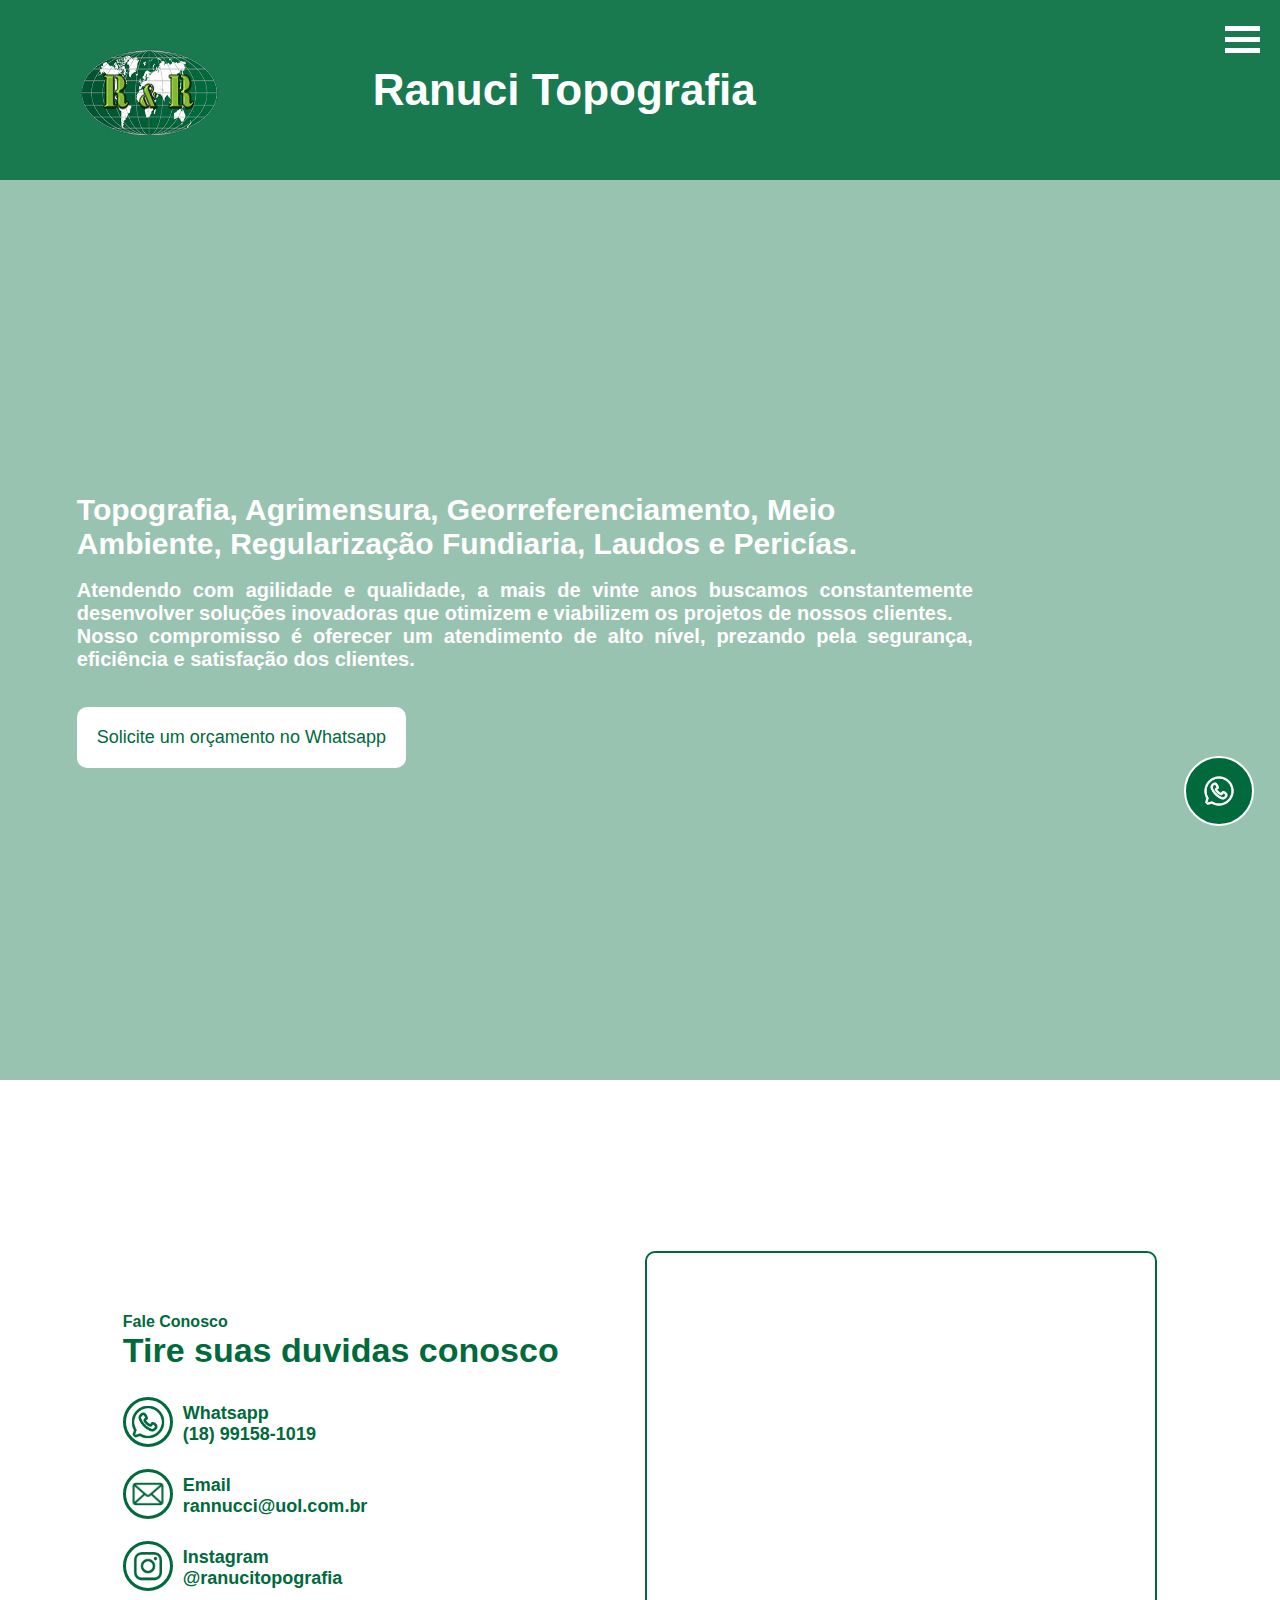
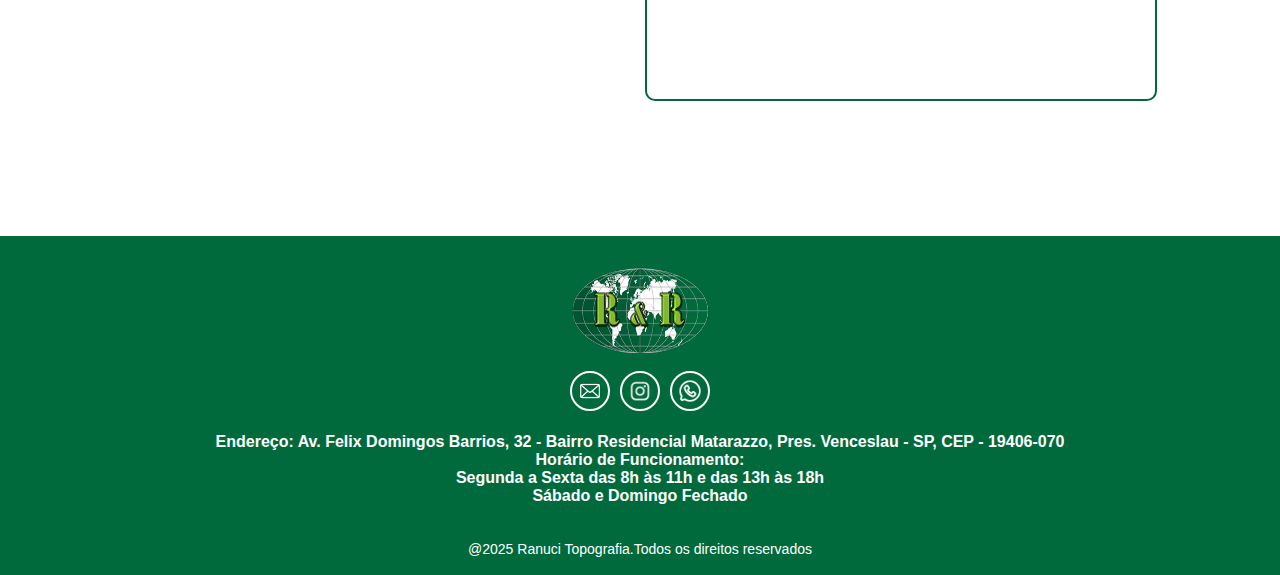
<file: RanuciTopografia2.0-main/index.html>
<!DOCTYPE html>

<html lang="pt-br">

    <head>
        <meta charset="UTF-8">
        <meta name="viewport" content="width=device-width, initial-scale=1.0">
        <meta name="description" content="Index - RanuciTopografia">

        <link rel="shortcut icon" type="img" href="img/Logo-1.ico">
        <link rel="stylesheet" href="./CSS/header.css">
        <link rel="stylesheet" href="./CSS/style.css">
        <link rel="stylesheet" href="./CSS/footer.css">
        <link rel="stylesheet" href="./CSS/media.css">

        <title>Ranuci Topografia</title>
    </head>

    <body>

        

        <header class="header-principal">
                
            <img src="img/Logo.png" alt="logo"><h1>Ranuci Topografia</h1>

            <div class="hamburguer" onclick="toggleMenu()">
                <div class="bar"></div>
                <div class="bar"></div>
                <div class="bar"></div>
            </div>

            <nav id="menu" class="menu-opcoes">
                <ul>
                    <li><a href="index.html">Home</a></li>
                    <li><hr></li>
                    <li><a href="HTML/equipe.html">Equipe</a></li>
                    <li><hr></li>
                    <li><a href="HTML/servicos.html">Serviços</a></li>
                    <li><hr></li>
                    <li><a href="#fourth-article">Contato</a></li>
                </ul>
            </nav>

            <nav>
                <ul>
                    <li><a href="index.html">Home</a></li>
                    <li><a href="HTML/equipe.html">Equipe</a></li>
                    <li><a href="HTML/servicos.html">Serviços</a></li>
                    <li><a href="#fourth-article">Contato</a></li>
                </ul>
            </nav>

        </header>
        <div class="foto-fundo">
        <main>

            <article id="first-article">
                <h1>Topografia, Agrimensura, Georreferenciamento, Meio Ambiente, Regularização Fundiaria, Laudos e Pericías.</h1>
                <h2>Atendendo com agilidade e qualidade, a mais de vinte anos buscamos constantemente desenvolver soluções inovadoras que otimizem e viabilizem os projetos de nossos clientes. <br>
                    Nosso compromisso é oferecer um atendimento de alto nível, prezando pela segurança, eficiência e satisfação dos clientes.
                </h2>
                <a href="https://api.whatsapp.com/send?phone=5518991581019">Solicite um orçamento no Whatsapp</a>
            </article>
        </div>
            
            <article id="fourth-article">
                <h3 class="fourth-article-celular">Fale Conosco</h3>
                <h1 class="fourth-article-celular">Tire suas duvidas conosco</h1>

                <span>
                    <div>
                        <h3 class="fourth-article-tablet">Fale Conosco</h3>
                        <h1 class="fourth-article-tablet">Tire suas duvidas conosco</h1>

                        <div>
                            <a href="https://api.whatsapp.com/send?phone=5518991581019"><img src="img/Whatsapp.png" alt="Whatsapp"></a>
                            <div>
                                <a href="https://api.whatsapp.com/send?phone=5518991581019"></a><h4>Whatsapp</h4>
                                <a href="https://api.whatsapp.com/send?phone=5518991581019"></a><h4>(18) 99158-1019</h4>
                            </div>
                        </div>

                        <div>
                            <a href="mailto:rannucci@uol.com.br?subject=RANUCI+TOPOGRAFIA&body=Entre+em+contato+conosco+e+tire+suas+d%C3%BAvidas!"><img src="img/Email.png" alt="Email"></a>
                            <div>
                                <h4>Email</h4>
                                <h4>rannucci@uol.com.br</h4>
                            </div>
                        </div>

                        <div>
                            <a href="https://www.instagram.com/ranucitopografia/"><img src="img/Insta.png" alt="Instagram"></a>
                            <div>
                                <h4>Instagram</h4>
                                <h4>@ranucitopografia</h4>
                            </div>
                        </div>

                    </div>

                    <span>
                        <iframe src="https://www.google.com/maps/embed?pb=!1m18!1m12!1m3!1d3702.666987543942!2d-51.83248510000001!3d-21.870377200000004!2m3!1f0!2f0!3f0!3m2!1i1024!2i768!4f13.1!3m3!1m2!1s0x9491657702cd1dc9%3A0xf74c32ae430de568!2sRanuci%20Topografia!5e0!3m2!1spt-BR!2sbr!4v1739035415179!5m2!1spt-BR!2sbr"; allowfullscreen="" loading="lazy" referrerpolicy="no-referrer-when-downgrade" alt="mapa-endereco" title="mapa-endereco"></iframe>
                    </span>

                </span>
            </article>
            
        </main>

        <footer class="footer-principal">
            <div>
                <img src="img/Logo.png" alt="">

                <div>
                    <a href="mailto:rannucci@uol.com.br?subject=RANUCI+TOPOGRAFIA&body=Entre+em+contato+conosco+e+tire+suas+d%C3%BAvidas!"><img src="./img/EmailBranco.png" alt="EmailLogo"></a>
                    <a href="https://www.instagram.com/ranucitopografia/"><img src="img/InstaBranco.png" alt="InstaLogo"></a>
                    <a href="https://api.whatsapp.com/send?phone=5518991581019"><img src="img/WhatsappBranco.png" alt="WhatsLogo"></a>
                </div>

                <h1>
                    Endereço: Av. Felix Domingos Barrios, 32 - Bairro Residencial Matarazzo, Pres. Venceslau - SP, CEP - 19406-070
                    <br>
                    Horário de Funcionamento: <br>
                Segunda a Sexta das 8h às 11h e das 13h às 18h <br>
                Sábado e Domingo Fechado
            </h1>
            </div>
            
            <p>@2025 Ranuci Topografia.Todos os direitos reservados</p>
        </footer>

        <a href="https://api.whatsapp.com/send?phone=5518991581019" id="whastapp"><img src="img/WhatsappBranco.png" alt="whatsapp-logo"></a>
        <script src="JAVASCRIPT/script.js"></script>

    </body>
</html>
</file>
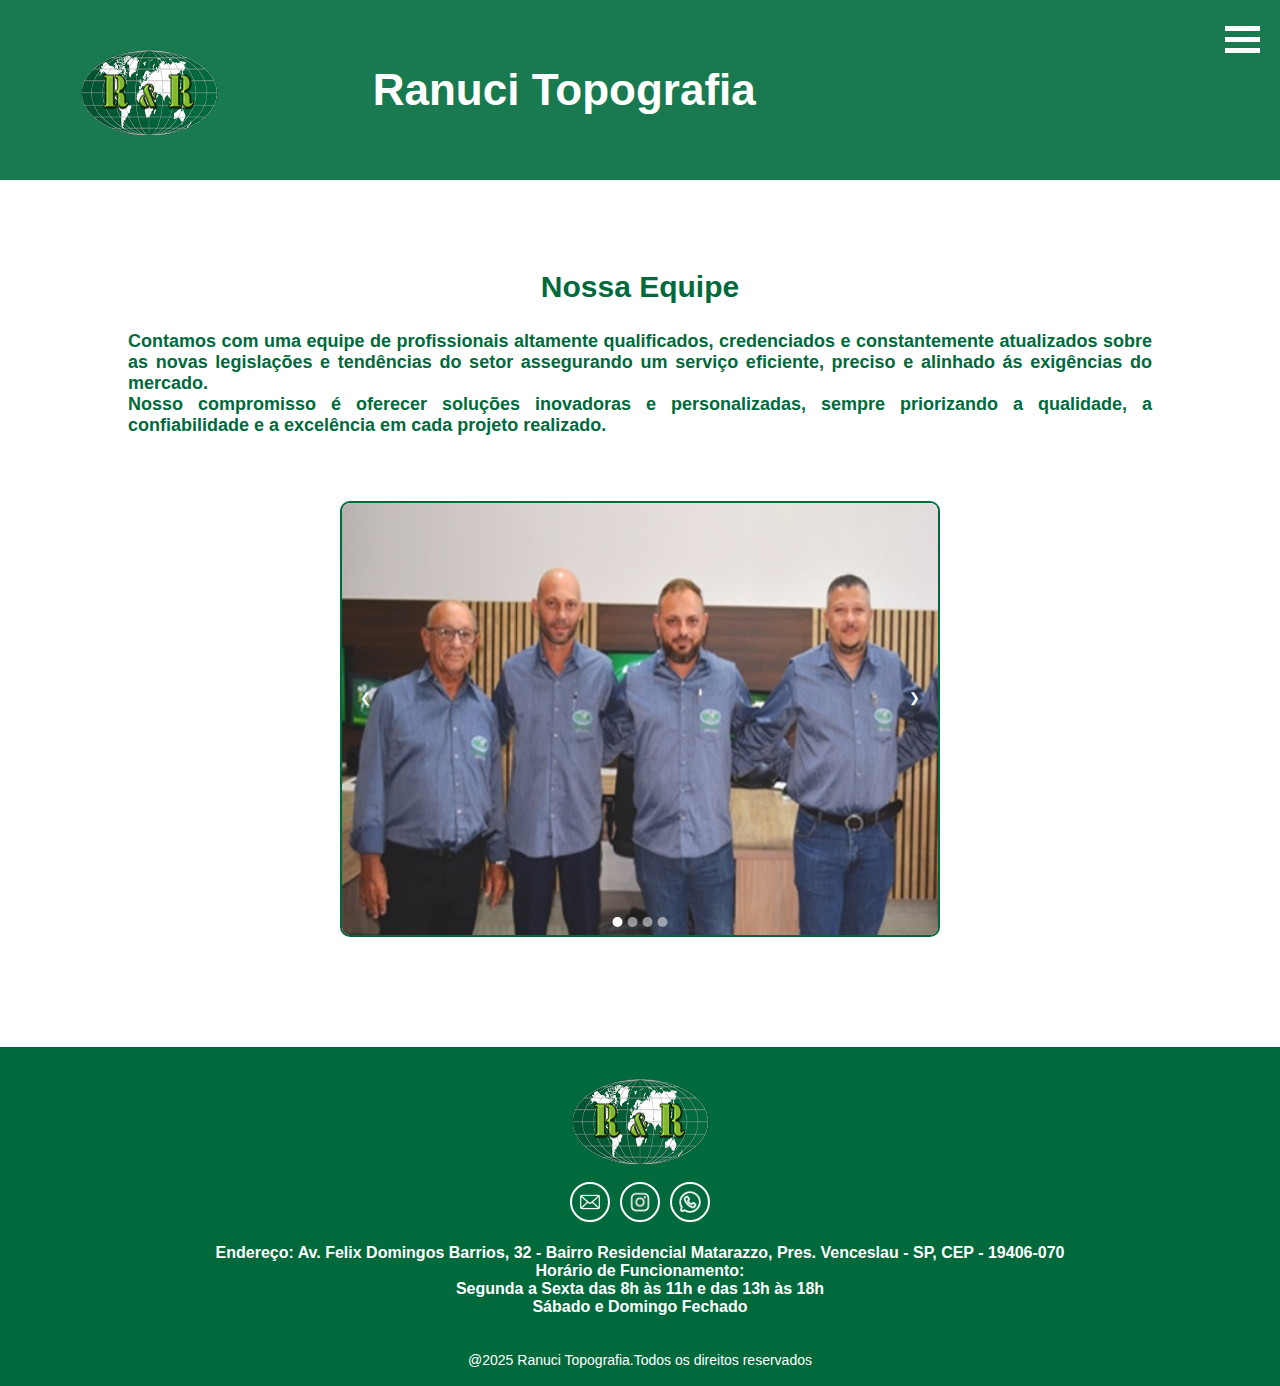
<file: HTML/equipe.html>
<!DOCTYPE html>

<html lang="pt-br">

<head>
    <meta charset="UTF-8">
    <meta name="viewport" content="width=device-width, initial-scale=1.0">
    <meta name="description" content="Index - RanuciTopografia">

    <link rel="shortcut icon" type="img" href="img/Logo-1.ico">
    <link rel="stylesheet" href="../CSS/header.css">
    <link rel="stylesheet" href="../CSS/style.css">
    <link rel="stylesheet" href="../CSS/footer.css">
    <link rel="stylesheet" href="../CSS/media.css">

    <title>Ranuci Topografia - Equipe</title>
</head>

<body>
    <header class="header-principal">
                
        <img src="../img/Logo.png" alt="logo"><h1>Ranuci Topografia</h1>

        <div class="hamburguer" onclick="toggleMenu()">
            <div class="bar"></div>
            <div class="bar"></div>
            <div class="bar"></div>
        </div>

        <nav id="menu" class="menu-opcoes">
            <ul>
                <li><a href="../index.html">Home</a></li>
                <li><hr></li>
                <li><a href="equipe.html">Equipe</a></li>
                <li><hr></li>
                <li><a href="servicos.html">Serviços</a></li>
                <li><hr></li>
                <li><a href="#contact">Contato</a></li>
            </ul>
        </nav>

        <nav>
            <ul>
                <li><a href="index.html">Home</a></li>
                <li><a href="equipe.html">Equipe</a></li>
                <li><a href="servicos.html">Serviços</a></li>
                <li><a href="#contact">Contato</a></li>
            </ul>
        </nav>

    </header>

    <main>
        <article id="third-article" style="background-color: white; color: #006A3C;">
            <h1 style="color: #006A3C;">Nossa Equipe</h1>
            <h2>
                Contamos com uma equipe de profissionais altamente qualificados, credenciados e constantemente atualizados sobre as novas legislações e tendências do setor assegurando um serviço eficiente, preciso e alinhado ás exigências do mercado. <br>
                Nosso compromisso é oferecer soluções inovadoras e personalizadas, sempre priorizando a qualidade, a confiabilidade e a excelência em cada projeto realizado.
            </h2>
                <div>
                    <article id="carousel-index">
                        <div class="carousel" id="carousel-index">
                            <div class="carousel-images">
                                <img style="border: 2px solid #006A3C;" src="../img/Equipe.png" class="carousel-image" alt="Serviço 2">
                                <img style="border: 2px solid #006A3C;" src="../img/equipe1.jpeg" class="carousel-image" alt="Serviço 3">
                                <img style="border: 2px solid #006A3C;" src="../img/equipe2.jpeg" class="carousel-image" alt="Serviço 4">
                                <img style="border: 2px solid #006A3C;" src="../img/equipe3.jpeg" class="carousel-image" alt="Serviço 5">
                            </div>
                            <button class="carousel-button prev" onclick="prevSlide('carousel-index')">&#10094;</button>
                            <button class="carousel-button next" onclick="nextSlide('carousel-index')">&#10095;</button>
                            <div class="carousel-indicators">
                                <span class="indicator" onclick="showSlide(0, 'carousel-index')"></span>
                                <span class="indicator" onclick="showSlide(1, 'carousel-index')"></span>
                                <span class="indicator" onclick="showSlide(2, 'carousel-index')"></span>
                                <span class="indicator" onclick="showSlide(3, 'carousel-index')"></span>
                            </div>
                        </div>
                    </article>
                </div>
            </article>
        </main>

        <footer class="footer-principal">
            <div>
                <img src="../img/Logo.png" alt="">

                <div>
                    <a href="mailto:rannucci@uol.com.br?subject=RANUCI+TOPOGRAFIA&body=Entre+em+contato+conosco+e+tire+suas+d%C3%BAvidas!"><img src="../img/EmailBranco.png" alt="EmailLogo"></a>
                    <a href="https://www.instagram.com/ranucitopografia/"><img src="../img/InstaBranco.png" alt="InstaLogo"></a>
                    <a href="https://api.whatsapp.com/send?phone=5518991581019"><img src="../img/WhatsappBranco.png" alt="WhatsLogo"></a>
                </div>

                <h1>
                    Endereço: Av. Felix Domingos Barrios, 32 - Bairro Residencial Matarazzo, Pres. Venceslau - SP, CEP - 19406-070
                    <br>
                    Horário de Funcionamento: <br>
                Segunda a Sexta das 8h às 11h e das 13h às 18h <br>
                Sábado e Domingo Fechado
            </h1>
            </div>
            
            <p>@2025 Ranuci Topografia.Todos os direitos reservados</p>
        </footer>
    <script src="../JAVASCRIPT/script.js"></script>
</body>

</html>
</file>
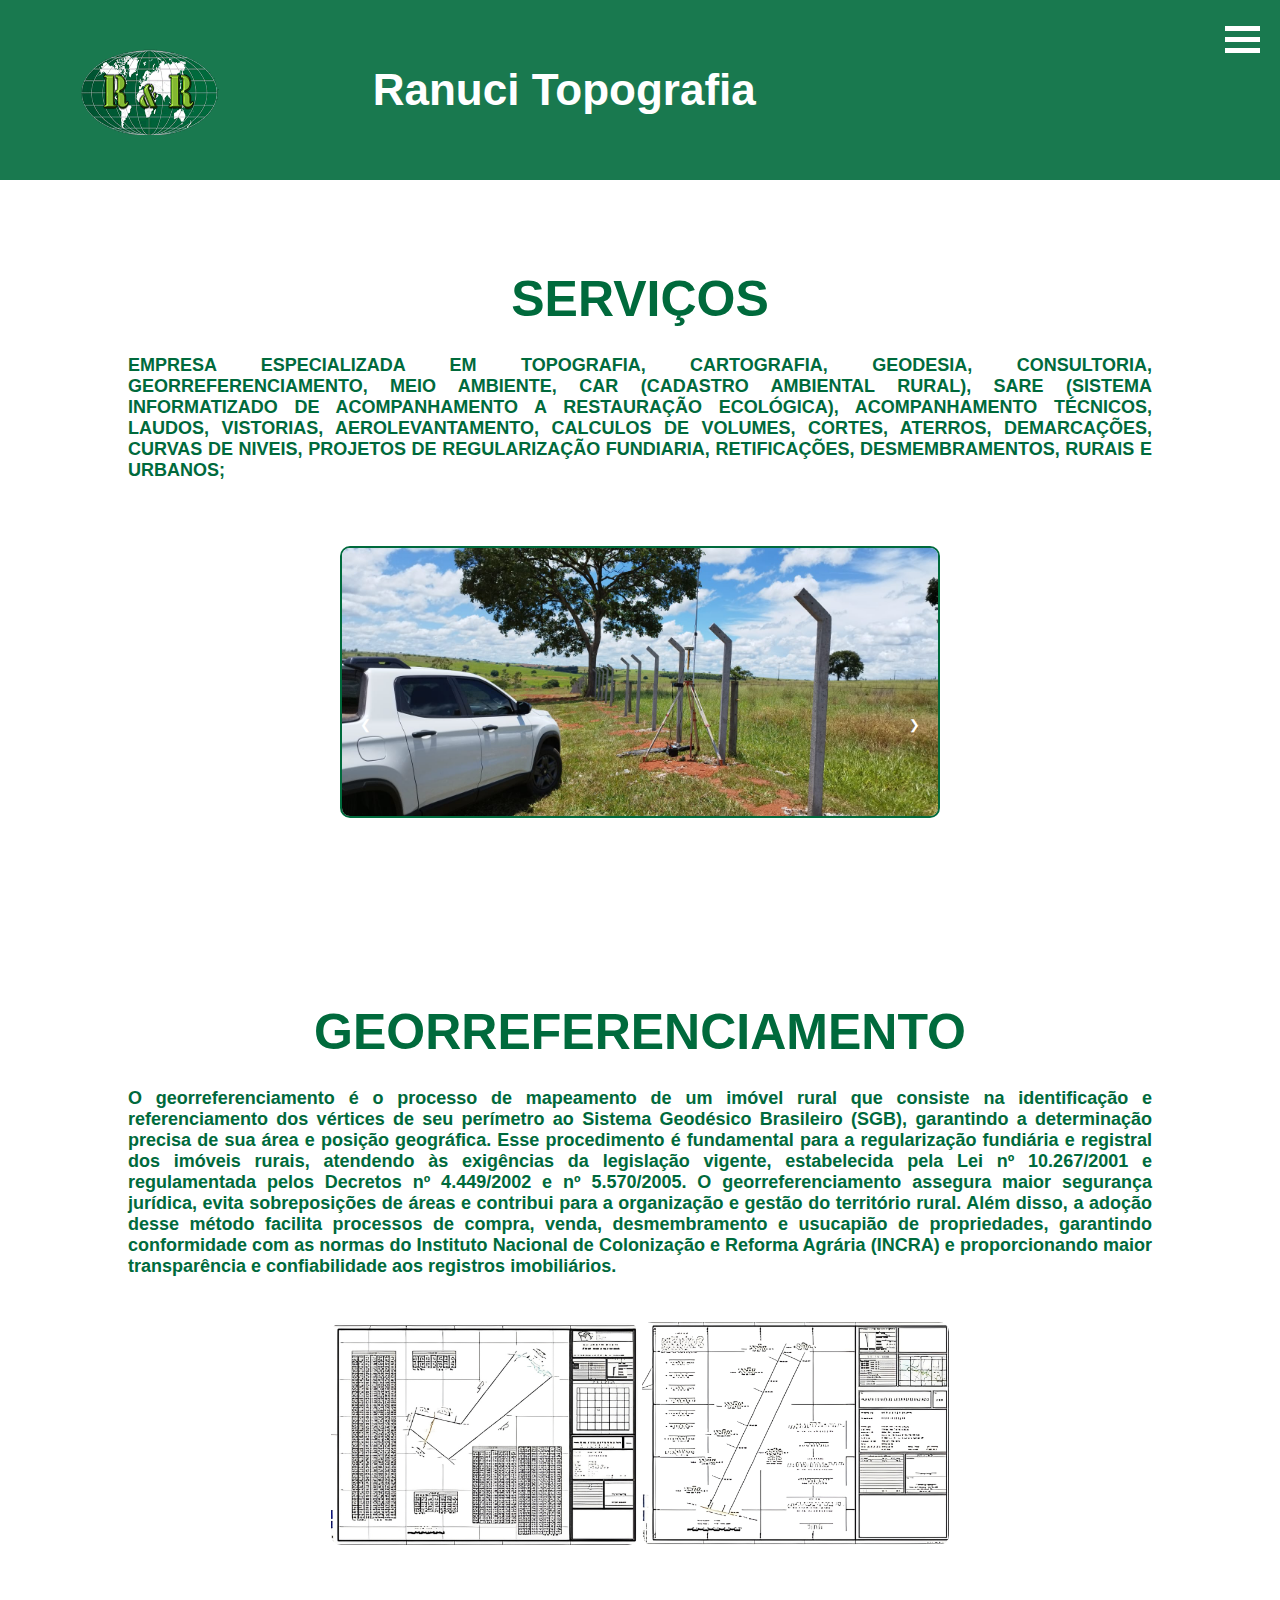
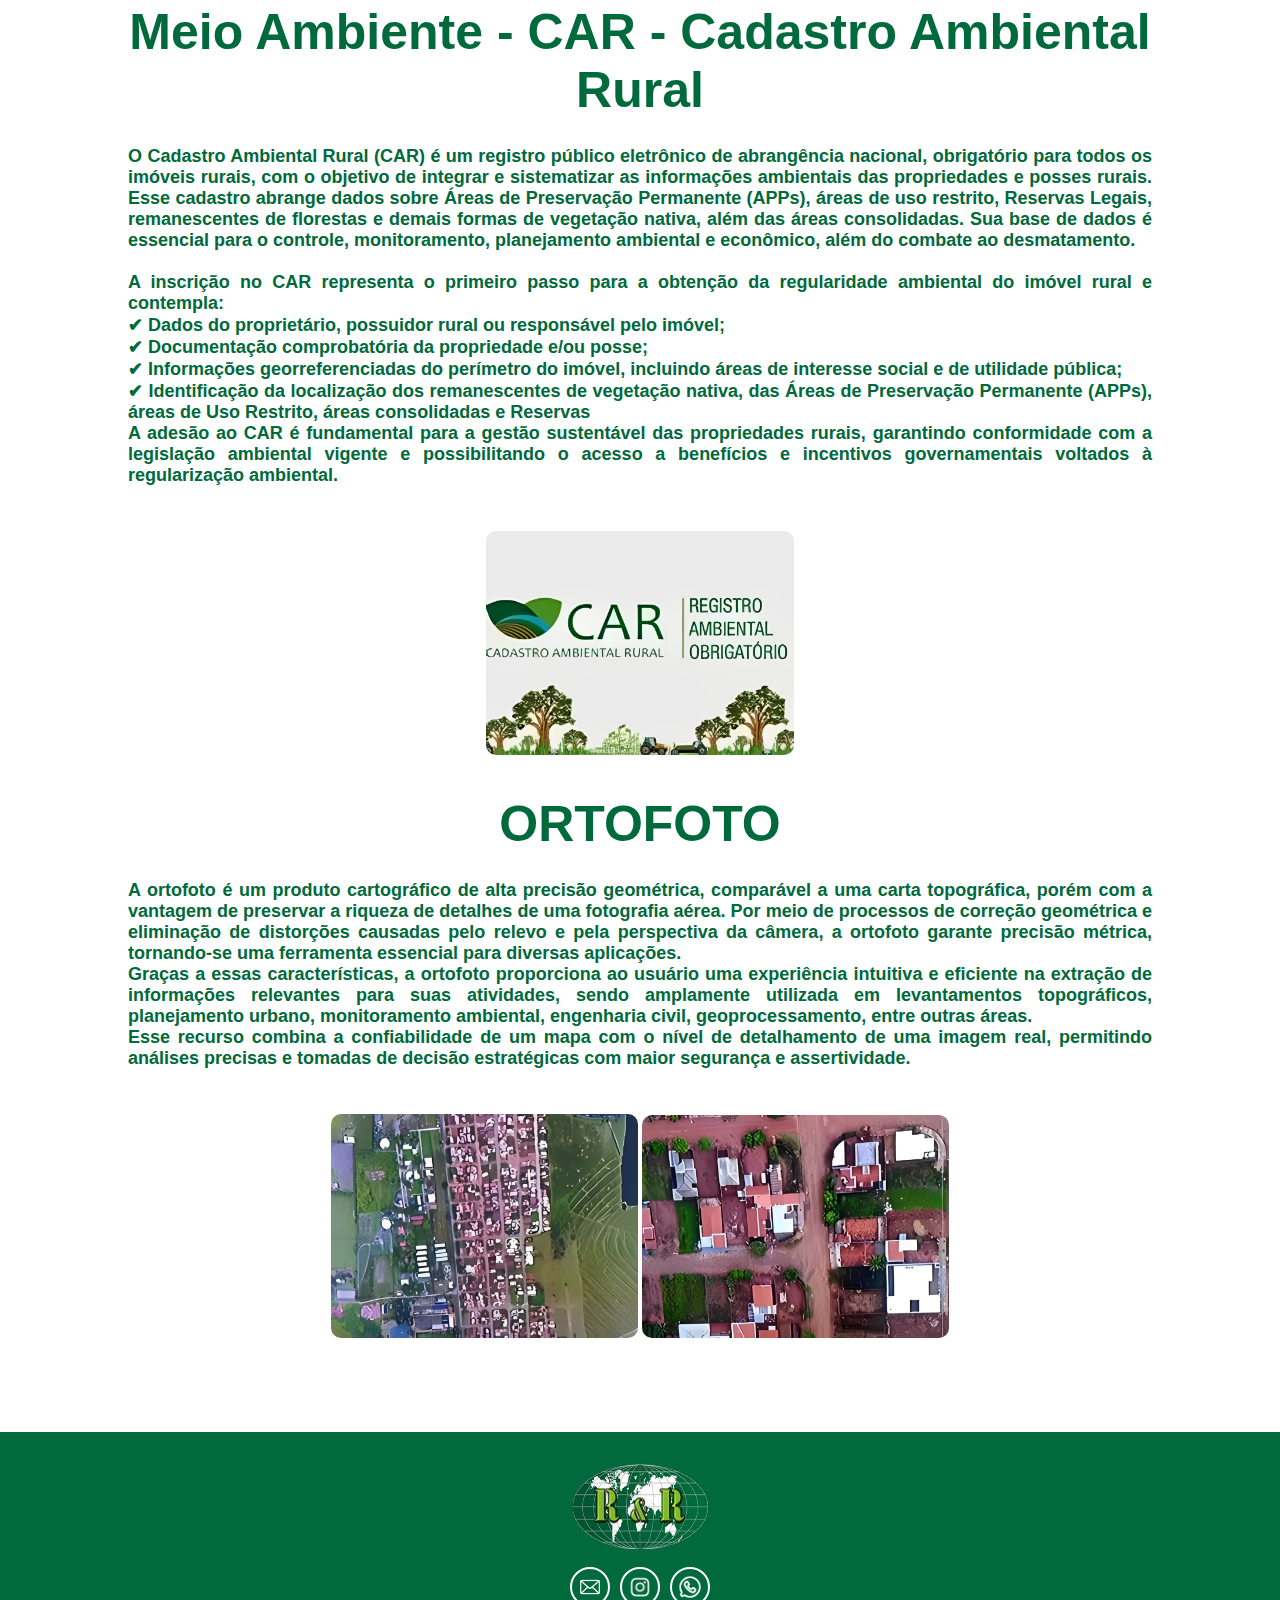
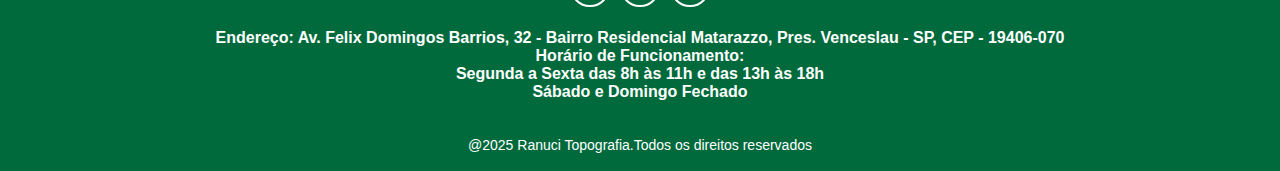
<file: HTML/servicos.html>
<!DOCTYPE html>
<html lang="pt-br">
<head>
    <meta charset="UTF-8">
    <meta name="viewport" content="width=device-width, initial-scale=1.0">
    <meta name="description" content="Index - RanuciTopografia">
    <link rel="shortcut icon" type="img" href="img/Logo-1.ico">
    <link rel="stylesheet" href="../CSS/header.css">
    <link rel="stylesheet" href="../CSS/style.css">
    <link rel="stylesheet" href="../CSS/footer.css">
    <link rel="stylesheet" href="../CSS/media.css">    
    <title>Ranuci Topografia</title>
</head>
<body>
    <header class="header-principal">
                
        <img src="../img/Logo.png" alt="logo"><h1>Ranuci Topografia</h1>

        <div class="hamburguer" onclick="toggleMenu()">
            <div class="bar"></div>
            <div class="bar"></div>
            <div class="bar"></div>
        </div>

        <nav id="menu" class="menu-opcoes">
            <ul>
                <li><a href="./HTML/index.html">Home</a></li>
                <li><hr></li>
                <li><a href="equipe.html">Equipe</a></li>
                <li><hr></li>
                <li><a href="servicos.html">Serviços</a></li>
                <li><hr></li>
                <li><a href="#contact">Contato</a></li>
            </ul>
        </nav>

        <nav>
            <ul>
                <li><a href="./HTML/index.html">Home</a></li>
                <li><a href="equipe.html">Equipe</a></li>
                <li><a href="servicos.html">Serviços</a></li>
                <li><a href="#contact">Contato</a></li>
            </ul>
        </nav>

    </header>
    <main>
        <article id="third-article" style="background-color: white; color: #006A3C;">
            <div class="about-us-content">
                <div class="about-us-image">
                    <h1 style="color: #006A3C; overflow-x: hidden;font-size: 50px">SERVIÇOS</h1>
                        <h2>EMPRESA ESPECIALIZADA EM TOPOGRAFIA, CARTOGRAFIA, GEODESIA, CONSULTORIA, GEORREFERENCIAMENTO, MEIO AMBIENTE, CAR (CADASTRO AMBIENTAL RURAL), SARE (SISTEMA INFORMATIZADO DE ACOMPANHAMENTO A RESTAURAÇÃO ECOLÓGICA), ACOMPANHAMENTO TÉCNICOS, LAUDOS, VISTORIAS, AEROLEVANTAMENTO, CALCULOS DE VOLUMES, CORTES, ATERROS, DEMARCAÇÕES, CURVAS DE NIVEIS, PROJETOS DE REGULARIZAÇÃO FUNDIARIA, RETIFICAÇÕES, DESMEMBRAMENTOS, RURAIS E URBANOS;
                            <div>
                                <article id="carousel-index">
                                    <div class="carousel" id="carousel-index">
                                        <div class="carousel-images">
                                            <img style="border: 2px solid #006A3C;" src="../img/serviço1.jpeg" class="carousel-image" alt="Serviço 1">
                                            <img style="border: 2px solid #006A3C;" src="../img/serviço2.jpeg" class="carousel-image" alt="Serviço 2">
                                            <img style="border: 2px solid #006A3C;" src="../img/serviço3.jpeg" class="carousel-image" alt="Serviço 3">
                                            <img style="border: 2px solid #006A3C;" src="../img/serviço4.jpeg" class="carousel-image" alt="Serviço 4">
                                            <img style="border: 2px solid #006A3C;" src="../img/serviço5.jpeg" class="carousel-image" alt="Serviço 5">
                                            <img style="border: 2px solid #006A3C;" src="../img/Servicos.png" class="carousel-image" alt="Serviço 6">
                                            <img style="border: 2px solid #006A3C;" src="../img/serviço6.jpg" class="carousel-image" alt="Serviço 7">
                                            <img style="border: 2px solid #006A3C;" src="../img/serviço7.jpg" class="carousel-image" alt="Serviço 8">
                                            <img style="border: 2px solid #006A3C;" src="../img/serviço8.jpg" class="carousel-image" alt="Serviço 9">
                                            <img style="border: 2px solid #006A3C;" src="../img/serviço9.jpg" class="carousel-image" alt="Serviço 10">
                                            <img style="border: 2px solid #006A3C;" src="../img/serviço10.jpg" class="carousel-image" alt="Serviço 11">
                                            <img style="border: 2px solid #006A3C;" src="../img/serviço11.jpg" class="carousel-image" alt="Serviço 12">
                                            <img style="border: 2px solid #006A3C;" src="../img/serviço12.jpg" class="carousel-image" alt="Serviço 13">


                                        </div>
                                        <button class="carousel-button prev" onclick="prevSlide('carousel-index')">&#10094;</button>
                                        <button class="carousel-button next" onclick="nextSlide('carousel-index')">&#10095;</button>
                                        <div class="carousel-indicators">
                                            <span class="indicator" onclick="showSlide(0, 'carousel-index')"></span>
                                            <span class="indicator" onclick="showSlide(1, 'carousel-index')"></span>
                                            <span class="indicator" onclick="showSlide(2, 'carousel-index')"></span>
                                            <span class="indicator" onclick="showSlide(3, 'carousel-index')"></span>
                                            <span class="indicator" onclick="showSlide(4, 'carousel-index')"></span>
                                            <span class="indicator" onclick="showSlide(5, 'carousel-index')"></span>
                                            <span class="indicator" onclick="showSlide(6, 'carousel-index')"></span>
                                            <span class="indicator" onclick="showSlide(7, 'carousel-index')"></span>
                                            <span class="indicator" onclick="showSlide(8, 'carousel-index')"></span>
                                            <span class="indicator" onclick="showSlide(9, 'carousel-index')"></span>
                                            <span class="indicator" onclick="showSlide(10, 'carousel-index')"></span>
                                            <span class="indicator" onclick="showSlide(11, 'carousel-index')"></span>
                                            <span class="indicator" onclick="showSlide(12, 'carousel-index')"></span>
                                        </div>
                                    </div>
                                </article>
                            </div>
                        </h2><br><br>
                    <h1 style="color: #006A3C; overflow-x: hidden;font-size: 50px">GEORREFERENCIAMENTO</h1>
                      <h2>O georreferenciamento é o processo de mapeamento de um imóvel rural que consiste na identificação e referenciamento dos vértices de seu perímetro ao Sistema Geodésico Brasileiro (SGB), garantindo a determinação precisa de sua área e posição geográfica.
  
                          Esse procedimento é fundamental para a regularização fundiária e registral dos imóveis rurais, atendendo às exigências da legislação vigente, estabelecida pela Lei nº 10.267/2001 e regulamentada pelos Decretos nº 4.449/2002 e nº 5.570/2005. O georreferenciamento assegura maior segurança jurídica, evita sobreposições de áreas e contribui para a organização e gestão do território rural.
           
                          Além disso, a adoção desse método facilita processos de compra, venda, desmembramento e usucapião de propriedades, garantindo conformidade com as normas do Instituto Nacional de Colonização e Reforma Agrária (INCRA) e proporcionando maior transparência e confiabilidade aos registros imobiliários.</h2>
                      <div class="map-images">
                          <img style="width: 30%; border: 2px #006A3C;" src="../img/MAPA.jpg">
                          <img style="width: 30%; border: 2px #006A3C;" src="../img/MAPA2.jpg" alt=""><br><br><br>
                      </div>
                  </div>
                <div class="about-us-image">
                <br>    <h1 style="color: #006A3C; font-size: 50px;">Meio Ambiente - CAR - Cadastro Ambiental Rural</h1>
                    <h2>O Cadastro Ambiental Rural (CAR) é um registro público eletrônico de abrangência nacional, obrigatório para todos os imóveis rurais, com o objetivo de integrar e sistematizar as informações ambientais das propriedades e posses rurais. Esse cadastro abrange dados sobre Áreas de Preservação Permanente (APPs), áreas de uso restrito, Reservas Legais, remanescentes de florestas e demais formas de vegetação nativa, além das áreas consolidadas. Sua base de dados é essencial para o controle, monitoramento, planejamento ambiental e econômico, além do combate ao desmatamento. <br><br>

                        A inscrição no CAR representa o primeiro passo para a obtenção da regularidade ambiental do imóvel rural e contempla: <br>
                        
                        ✔ Dados do proprietário, possuidor rural ou responsável pelo imóvel; <br>
                        ✔ Documentação comprobatória da propriedade e/ou posse;<br>
                        ✔ Informações georreferenciadas do perímetro do imóvel, incluindo áreas de interesse social e de utilidade pública;<br>
                        ✔ Identificação da localização dos remanescentes de vegetação nativa, das Áreas de Preservação Permanente (APPs), áreas de Uso Restrito, áreas consolidadas e Reservas <Legais class="br"></Legais>
                        <br>
                        A adesão ao CAR é fundamental para a gestão sustentável das propriedades rurais, garantindo conformidade com a legislação ambiental vigente e possibilitando o acesso a benefícios e incentivos governamentais voltados à regularização ambiental.
                        
                        </h2>
                    <img style="width: 30%; border: 2px #006A3C;" src="../img/CAR.jpg" alt=""><br><br><br>
                </div>
                <div class="about-us-image">
                    <h1 style="color: #006A3C;font-size: 50px">ORTOFOTO</h1>
                    <h2>A ortofoto é um produto cartográfico de alta precisão geométrica, comparável a uma carta topográfica, porém com a vantagem de preservar a riqueza de detalhes de uma fotografia aérea. Por meio de processos de correção geométrica e eliminação de distorções causadas pelo relevo e pela perspectiva da câmera, a ortofoto garante precisão métrica, tornando-se uma ferramenta essencial para diversas aplicações.</h2>
                        <h2>
                        Graças a essas características, a ortofoto proporciona ao usuário uma experiência intuitiva e eficiente na extração de informações relevantes para suas atividades, sendo amplamente utilizada em levantamentos topográficos, planejamento urbano, monitoramento ambiental, engenharia civil, geoprocessamento, entre outras áreas.</h2>
                        <h2>
                        Esse recurso combina a confiabilidade de um mapa com o nível de detalhamento de uma imagem real, permitindo análises precisas e tomadas de decisão estratégicas com maior segurança e assertividade.</h2>
                    <img style="width: 30%; border: 2px #006A3C;" src="../img/IMAGEM-AEREA1.jpg">
                    <img style="width: 30%; border: 2px #006A3C;" src="../img/IMAGEM-AEREA2.jpg" style="margin-bottom: 50px;">
                </div>
            </div>
            
        </article>
    </main>
    <footer class="footer-principal" id="contact">
        <div>
            <img src="../img/Logo.png" alt="">

            <div>
                <a href="mailto:rannucci@uol.com.br?subject=RANUCI+TOPOGRAFIA&body=Entre+em+contato+conosco+e+tire+suas+d%C3%BAvidas!"><img src="../img/EmailBranco.png" alt="EmailLogo"></a>
                <a href="https://www.instagram.com/ranucitopografia/"><img src="../img/InstaBranco.png" alt="InstaLogo"></a>
                <a href="https://api.whatsapp.com/send?phone=5518991581019"><img src="../img/WhatsappBranco.png" alt="WhatsLogo"></a>
            </div>

            <h1>
                Endereço: Av. Felix Domingos Barrios, 32 - Bairro Residencial Matarazzo, Pres. Venceslau - SP, CEP - 19406-070
                <br>
                Horário de Funcionamento: <br>
            Segunda a Sexta das 8h às 11h e das 13h às 18h <br>
            Sábado e Domingo Fechado
        </h1>
        </div>
        
        <p>@2025 Ranuci Topografia.Todos os direitos reservados</p>
    </footer>

    <script src="../JAVASCRIPT/script.js"></script>
</body>
</html>
</file>
<file: RanuciTopografia2.0-main/CSS/header.css>
.header-principal {
    background-color: rgba(0, 106, 60, 0.9);
    color: white;
    display: flex;
    align-items: center; 
    justify-content: space-around; 
    height: 20vh;
    padding: 2vh 0;
    border: 0px solid red;
  }
  .header-principal img {
    width: 150px;
    height: 90px;
    border: 0px solid red;
  }
  .header-principal nav {
    display: none;
  }
  .header-principal nav ul {
    display: flex;
    list-style: none;
  }
  .header-principal nav ul li {
    margin-right: 10px;
  }
  .header-principal nav ul li a {
    position: relative;
    display: inline-block;
    text-decoration: none;
    color: #ffffff;
    font-weight: bold;
    font-size: 18px;
    margin: 0 12px;
  }
  .header-principal nav ul li a::after {
    content: "";
    position: absolute;
    left: 0;
    bottom: -1px;
    width: 0;
    height: 3px;
    background-color: #ffffff;
    transition: width 0.5s ease-in-out;
  }
  .header-principal nav ul li a:hover::after {
    width: 100%;
  }
  
  .header-principal h1 {
    font-size: 44px;
    display: flex;
    margin-right: 450px;
  }
</file>
<file: RanuciTopografia2.0-main/CSS/style.css>
* {
  margin: 0;
  padding: 0;
  box-sizing: border-box;
  font-family: "Franklin Gothic Medium", "Arial Narrow", Arial, sans-serif;
}

html {
  scroll-behavior: smooth;
}

@keyframes slide {
  0% {
    background-image: url('../img/frente-ranuci.jpeg');
  }
  33% {
    background-image: url('../img/homi 2.jpeg');
  }
  66% {
    background-image: url('../img/homi3.jpeg');
  }
  100%{
    background-image: url('../img/frente-ranuci.jpeg');
  }
}
.foto-fundo {
  width: 100%;
  height: 100vh;  
  background-size: cover;
  background-position: center;
  animation: slide 15s infinite;
}

#first-article {
  display: flex;
  flex-direction: column;
  align-items: center;
  justify-content: center;
  text-align: center;
  height: 100vh;
  color: #fff;
  background-color: rgba(0, 106, 60, 0.4);
  padding: 6vh 6vw;
}
#first-article h1 {
  margin-bottom: 2vh;
  font-size: 22px;
}
#first-article h2 {
  font-size: 14px;
  margin-bottom: 4vh;
  text-align: justify;
}
#first-article a {
  color: #006A3C;
  text-decoration: none;
  text-align: left;
  padding: 20px 20px;
  font-size: 15px;
  background-color: #fff;
  border-radius: 10px;
  transition: scale 1s;
}
#first-article a:hover {
  scale: 1.1;
}

#second-article {
  margin-top: 0vh;
  text-align: center;
  color: #006A3C;
  padding: 6vh 6vw;
}
#second-article .second-article-first-div h3 {
  font-size: 13px;
}
#second-article .second-article-first-div h1 {
  color: white;
  font-size: 27px;
  -webkit-text-stroke: #006A3C 1px;
  margin-bottom: 3vh;
}
#second-article .second-article-first-div h2 {
  font-size: 14px;
  text-align: justify;
}
#second-article .second-article-first-div img {
  border: 0px solid red;
  width: 80vw;
  height: 30vh;
  border-radius: 10px;
  margin: 2vh 0;
}
#second-article .second-article-second-div {
  display: none;
}

#third-article {
  margin-top: 0vh;
  text-align: center;
  background-color: #006A3C;
  color: white;
  padding: 6vh 6vw;
}
#third-article h3 {
  font-size: 13px;
}
#third-article h1 {
  color: white;
  font-size: 27px;
  margin-bottom: 3vh;
}
#third-article h2 {
  font-size: 14px;
  text-align: justify;
}
#third-article img {
  border: 0px solid red;
  width: 80vw;
  height: 30vh;
  border-radius: 10px;
  margin: 2vh 0 0vh;
}

#fourth-article {
  text-align: center;
  color: #006A3C;
  padding: 6vh 6vw;
  overflow-x: hidden;
}
#fourth-article h3 {
  font-size: 12px;
}
#fourth-article h1 {
  color: #006A3C;
  font-size: 24px;
  margin-bottom: 2vh;
}
#fourth-article h2 {
  font-size: 16px;
  margin-bottom: 4vh;
}
#fourth-article span {
  display: flex;
  flex-direction: column;
  align-self: center;
  justify-content: center;
}
#fourth-article span div {
  display: flex;
  flex-direction: column;
  align-items: left;
  width: 200px;
  margin: 0 auto;
}
#fourth-article span div .fourth-article-tablet {
  display: none;
}
#fourth-article span div div {
  display: flex;
  flex-direction: row;
  align-items: center;
  justify-content: left;
  margin: 1vh 0;
}
#fourth-article span div div a img {
  border: 2px solid #006A3C;
  width: 40px;
  height: 40px;
  padding: 2px;
  border-radius: 100%;
  margin-right: 10px;
}
#fourth-article span div div div {
  display: flex;
  flex-direction: column;
  align-items: start;
  margin: 0;
}
#fourth-article span span {
  display: flex;
  flex-direction: column;
  align-self: center;
  justify-content: center;
}
#fourth-article span span iframe {
  border: 0px solid red;
  width: 80vw;
  height: 30vh;
  margin-top: 4vh;
  border-radius: 10px;
  border: 2px solid #006A3C;
}

#whastapp {
  position: fixed;
  top: 84vh;
  right: 2vw;
  opacity: 0.8;
}
#whastapp img {
  width: 70px;
  height: 70px;
  border-radius: 100%;
  background-color: #006A3C;
  padding: 15px;
  border: 2px solid white;
}

.carousel {
  position: relative;
  width: 100%;
  max-width: 600px;
  margin: 20px auto;
  overflow: hidden;
}

.carousel-images {
  display: flex;
  transition: transform 0.5s ease-in-out;
}

.carousel-image {
  min-width: 100%;
  box-sizing: border-box;
}

.carousel-button {
  position: absolute;
  top: 50%;
  transform: translateY(-50%);
  background-color: rgba(0, 0, 0, 0);
  color: white;
  border: none;
  padding: 10px;
  cursor: pointer;
}

.carousel-button.prev {
  left: 10px;
}

.carousel-button.next {
  right: 10px;
}

.carousel-indicators {
  position: absolute;
  bottom: 10px;
  left: 50%;
  transform: translateX(-50%);
  display: flex;
  gap: 5px;
}

.indicator {
  width: 10px;
  height: 10px;
  background-color: rgba(255, 255, 255, 0.5);
  border-radius: 50%;
  cursor: pointer;
}

.indicator.active {
  background-color: rgb(255, 255, 255);
}

#about-us {
  background-color: white;
  padding: 20px;
  margin-top: 20px;
  color: #006A3C;
  text-align: center;
}
#about-us h2 {
  font-size: 16px;
  margin-bottom: 20px;
  text-align: justify;
}
#about-us .about-us-content {
  padding: 20px;
}
#about-us .about-us-content img {
  width: 30%;
  height: auto;
  border-radius: 10px;
  border: 2px solid #006A3C;
  justify-content: space-around;
}
#about-us .about-us-content h3 {
  font-size: 30px;
  margin-bottom: 10px;
}

.hamburguer {
  display: block;
  position: fixed;
  top: 20px;
  right: 20px;
  cursor: pointer;
  z-index: 1000;
}

.bar {
  display: block;
  width: 35px;
  height: 5px;
  background-color: white;
  margin: 6px 0;
  transition: 0.4s;
}

.menu-opcoes {
  display: block;
  background-color: #006A3C;
  padding: 20px;
  position: absolute;
  top: 60px;
  right: 20px;
  height: 400px;
  width: 250px;
  border-radius: 10px;
  box-shadow: 0 8px 15px rgba(0, 0, 0, 0.5);
}

.menu-opcoes.show {
  display: block;
}

.menu-opcoes ul {
  display: block;
  flex-direction: column;
  text-align: center;
  list-style: none;
  padding: 0;
}

.menu-opcoes li {
  display: block;
  margin: 15px 0;
}

.menu-opcoes a:hover {
  color: #FF6347;
}
</file>
<file: RanuciTopografia2.0-main/CSS/footer.css>
.footer-principal {
    display: flex;
    flex-direction: column;
    align-items: center;
    justify-content: center;
    background-color: #006A3C;
    border: 0px solid red;
    padding-top: 3vh;
  }
  .footer-principal div {
    border: 0px solid red;
    display: flex;
    flex-direction: column;
    align-items: center;
    justify-content: center;
    width: 40vw;
  }
  .footer-principal div img {
    width: 150px;
    height: 90px;
    border: 0px solid red;
  }
  .footer-principal div div {
    display: flex;
    flex-direction: row;
    align-items: center;
    justify-content: center;
    margin-top: 2vh;
  }
  .footer-principal div div img {
    width: 40px;
    height: 40px;
    border-radius: 100%;
    padding: 5px;
    border: 2px solid white;
    margin: 0 5px;
  }
  .footer-principal div h1 {
    font-size: 16px;
    margin: 2vh 0;
    color: white;
    width: 80vw;
    text-align: center;
  }
  .footer-principal p {
    color: white;
    font-size: 14px;
    text-align: center;
    margin: 2vh 0;
  }
</file>
<file: RanuciTopografia2.0-main/CSS/media.css>
@media (min-width: 400px) and (max-width: 500px) {
    #second-article img {
      border: 0px solid red;
      width: 80vw;
      height: 35vh;
      border-radius: 10px;
      margin: 2vh 0;
    }
    #third-article img {
      border: 2px solid red;
      width: 30%;
      height: 30%;
      border-radius: 10px;
      margin: 2vh 0 0vh;
    }
    #fourth-article iframe {
      border: 0px solid red;
      width: 80vw;
      height: 35vh;
      margin-top: 4vh;
      border-radius: 10px;
      border: 2px solid #006A3C;
    }
  
    .hamburguer {
      display: block;
      position: fixed;
      top: 20px;
      right: 20px;
      cursor: pointer;
      z-index: 1000;
    }
    
    .bar {
      display: block;
      width: 35px;
      height: 5px;
      background-color: white;
      margin: 6px 0;
      transition: 0.4s;
    }
    
    .menu-opcoes {
      display: block;
      background-color: #006A3C;
      padding: 20px;
      position: fixed;
      top: 60px;
      right: 20px;
      height: 400px;
      width: 250px;
      border-radius: 10px;
      box-shadow: 0 8px 15px rgba(0, 0, 0, 0.5);
    }
    
    .menu-opcoes.show {
      display: block;
    }
    
    .menu-opcoes ul {
      display: block;
      flex-direction: column;
      text-align: center;
      list-style: none;
      padding: 0;
    }
    
    .menu-opcoes li {
      display: block;
      margin: 15px 0;
    }
    
    .menu-opcoes a:hover {
      color: #FF6347;
    }
  }
  @media (min-width: 500px) and (max-width: 768px) {
    #second-article .second-article-first-div img {
      border: 0px solid red;
      width: 55vw;
      height: 40vh;
      border-radius: 10px;
      margin: 2vh 0;
    }
    #third-article img {
      border: 4px solid #006A3C; 
      width: 90%; 
      border-radius: 10px; 
    }
    #fourth-article span span iframe {
      border: 0px solid red;
      width: 60vw;
      height: 45vh;
      margin-top: 4vh;
      border-radius: 10px;
      border: 2px solid #006A3C;
    }
  
    .hamburguer {
      display: block;
      position: fixed;
      top: 20px;
      right: 20px;
      cursor: pointer;
      z-index: 1000;
  }
  
  .bar {
      display: block;
      width: 35px;
      height: 5px;
      background-color: white;
      margin: 6px 0;
      transition: 0.4s;
  }
  
  .menu-opcoes {
      display: none; /* Começa oculto */
      background-color: #006A3C;
      padding: 20px;
      position: fixed;
      top: 60px;
      right: 20px;
      height: 400px;
      width: 250px;
      border-radius: 10px;
      box-shadow: 0 8px 15px rgba(0, 0, 0, 0.5);
  }
  
  /* Quando o menu tem a classe "show", ele aparece */
  .menu-opcoes.show {
      display: block;
  }
  
  .menu-opcoes ul {
      display: flex;
      flex-direction: column;
      text-align: center;
      list-style: none;
      padding: 0;
  }
  
  .menu-opcoes li {
      display: block;
      margin: 15px 0;
  }
  
  .menu-opcoes a:hover {
      color: #FF6347;
  }
  
  }
  @media (min-width: 768px) and (max-width: 850px) {
    .header-principal nav {
      display: none;
    }
    #first-article {
      padding: 10vh 6vw;
    }
    #first-article h1 {
      margin-bottom: 2vh;
      font-size: 24px;
    }
    #first-article h2 {
      font-size: 16px;
      margin-bottom: 4vh;
    }
    #first-article a {
      color: #006A3C;
      text-decoration: none;
      text-align: left;
      padding: 20px 20px;
      font-size: 15px;
      background-color: #fff;
      border-radius: 10px;
      transition: scale 1s;
    }
    #first-article a:hover {
      scale: 1.1;
    }
    #second-article .second-article-first-div h3 {
      font-size: 15px;
    }
    #second-article .second-article-first-div h1 {
      color: white;
      font-size: 29px;
      -webkit-text-stroke: #006A3C 1px;
      margin-bottom: 3vh;
    }
    #second-article .second-article-first-div h2 {
      font-size: 16px;
    }
    #second-article .second-article-first-div img {
      width: 50vw;
      height: 40vh;
    }
    #third-article {
      padding: 10vh 6vw;
    }
    #third-article h1 {
      color: white;
      font-size: 29px;
      margin-bottom: 3vh;
    }
    #third-article h2 {
      font-size: 16px;
    }
    #third-article img {
      border: 0px solid red;
      width: 100%;
      height: 100%;
      border-radius: 10px;
      margin: 5vh 0 0vh;
    }
    #fourth-article {
      text-align: left;
      color: #006A3C;
      padding: 10vh 2vw;
      overflow-x: hidden;
    }
    #fourth-article h3 {
      font-size: 14px;
    }
    #fourth-article h1 {
      color: white;
      font-size: 26px;
      -webkit-text-stroke: #006A3C 1px;
      margin-bottom: 2vh;
      width: 40vw;
    }
    #fourth-article h2 {
      font-size: 18px;
      margin-bottom: 4vh;
    }
    #fourth-article .fourth-article-celular {
      display: none;
    }
    #fourth-article span {
      display: flex;
      flex-direction: row;
      align-self: center;
      justify-content: space-around;
    }
    #fourth-article span div {
      display: flex;
      flex-direction: column;
      align-items: left;
      justify-content: center;
      width: 200px;
      margin: 0 10vw 0 0;
    }
    #fourth-article span div .fourth-article-tablet {
      display: block;
    }
    #fourth-article span div div {
      display: flex;
      flex-direction: row;
      align-items: center;
      justify-content: left;
      margin: 1vh 0;
    }
    #fourth-article span div div a img {
      border: 2px solid #006A3C;
      width: 40px;
      height: 40px;
      padding: 2px;
      border-radius: 100%;
    }
    #fourth-article span div div div {
      display: flex;
      flex-direction: column;
      align-items: start;
      margin: 0;
    }
    #fourth-article span span {
      display: flex;
      flex-direction: column;
      align-self: center;
      justify-content: center;
    }
    #fourth-article span span iframe {
      border: 0px solid red;
      width: 40vw;
      height: 40vh;
      margin-top: 4vh;
      border-radius: 10px;
      border: 2px solid #006A3C;
    }
    #whastapp {
      opacity: 1;
    }
  
    .hamburguer {
      display: block;
      position: fixed;
      top: 20px;
      right: 20px;
      cursor: pointer;
      z-index: 1000;
    }
    
    .bar {
      display: block;
      width: 35px;
      height: 5px;
      background-color: white;
      margin: 6px 0;
      transition: 0.4s;
    }
    
    .menu-opcoes {
      display: block;
      background-color: #006A3C;
      padding: 20px;
      position: fixed;
      top: 60px;
      right: 20px;
      height: 400px;
      width: 250px;
      border-radius: 10px;
      box-shadow: 0 8px 15px rgba(0, 0, 0, 0.5);
    }
    
    .menu-opcoes.show {
      display: block;
    }
    
    .menu-opcoes ul {
      display: block;
      flex-direction: column;
      text-align: center;
      list-style: none;
      padding: 0;
    }
    
    .menu-opcoes li {
      display: block;
      margin: 15px 0;
    }
    
    .menu-opcoes a:hover {
      color: #FF6347;
    }
  }
  @media (min-width: 850px) and (max-width: 1000px) {
    .header-principal nav {
      display: none;
    }
    #first-article {
      padding: 10vh 6vw;
    }
    #first-article h1 {
      margin-bottom: 2vh;
      font-size: 24px;
    }
    #first-article h2 {
      font-size: 16px;
      margin-bottom: 4vh;
    }
    #first-article a {
      color: #006A3C;
      text-decoration: none;
      text-align: left;
      padding: 20px 20px;
      font-size: 15px;
      background-color: #fff;
      border-radius: 10px;
      transition: scale 1s;
    }
    #first-article a:hover {
      scale: 1.1;
    }
    #second-article .second-article-first-div h3 {
      font-size: 15px;
    }
    #second-article .second-article-first-div h1 {
      color: white;
      font-size: 29px;
      -webkit-text-stroke: #006A3C 1px;
      margin-bottom: 3vh;
    }
    #second-article .second-article-first-div h2 {
      font-size: 16px;
    }
    #second-article .second-article-first-div img {
      width: 50vw;
      height: 45vh;
    }
    #third-article {
      padding: 10vh 6vw;
    }
    #third-article h1 {
      color: white;
      font-size: 29px;
      margin-bottom: 3vh;
    }
    #third-article h2 {
      font-size: 16px;
    }
    #third-article img {
      border: 0px solid red;
      width: 100%;
      height: 100%;
      border-radius: 10px;
      margin: 5vh 0 0vh;
    }
    #fourth-article {
      text-align: left;
      color: #006A3C;
      padding: 10vh 6vw;
      overflow-x: hidden;
    }
    #fourth-article h3 {
      font-size: 14px;
    }
    #fourth-article h1 {
      color: #006A3C;
      font-size: 26px;
      margin-bottom: 2vh;
      width: 40vw;
    }
    #fourth-article h2 {
      font-size: 18px;
      margin-bottom: 4vh;
    }
    #fourth-article .fourth-article-celular {
      display: none;
    }
    #fourth-article span {
      display: flex;
      flex-direction: row;
      align-self: center;
      justify-content: space-around;
    }
    #fourth-article span div {
      display: flex;
      flex-direction: column;
      align-items: left;
      justify-content: center;
      width: 200px;
      margin: 0 10vw 0 0;
    }
    #fourth-article span div .fourth-article-tablet {
      display: block;
    }
    #fourth-article span div div {
      display: flex;
      flex-direction: row;
      align-items: center;
      justify-content: left;
      margin: 1vh 0;
    }
    #fourth-article span div div a img {
      border: 2px solid #006A3C;
      width: 40px;
      height: 40px;
      padding: 2px;
      border-radius: 100%;
    }
    #fourth-article span div div div {
      display: flex;
      flex-direction: column;
      align-items: start;
      margin: 0;
    }
    #fourth-article span span {
      display: flex;
      flex-direction: column;
      align-self: center;
      justify-content: center;
    }
    #fourth-article span span iframe {
      border: 0px solid red;
      width: 40vw;
      height: 40vh;
      margin-top: 4vh;
      border-radius: 10px;
      border: 2px solid #006A3C;
    }
    #whastapp {
      opacity: 1;
    }
  
    .hamburguer {
      display: block;
      position: fixed;
      top: 20px;
      right: 20px;
      cursor: pointer;
      z-index: 1000;
    }
    
    .bar {
      display: block;
      width: 35px;
      height: 5px;
      background-color: white;
      margin: 6px 0;
      transition: 0.4s;
    }
    
    .menu-opcoes {
      display: block;
      background-color: #006A3C;
      padding: 20px;
      position: fixed;
      top: 60px;
      right: 20px;
      height: 400px;
      width: 250px;
      border-radius: 10px;
      box-shadow: 0 8px 15px rgba(0, 0, 0, 0.5);
    }
    
    .menu-opcoes.show {
      display: block;
    }
    
    .menu-opcoes ul {
      display: block;
      flex-direction: column;
      text-align: center;
      list-style: none;
      padding: 0;
    }
    
    .menu-opcoes li {
      display: block;
      margin: 15px 0;
    }
    
    .menu-opcoes a:hover {
      color: #FF6347;
    }
  }
  @media (min-width: 1000px) and (max-width: 1400px) {
    .header-principal img {
      width: 150px;
      height: 90px;
    }
    .header-principal nav {
      display: none;
    }
    .header-principal nav ul li a {
      font-size: 22px;
    }
    #first-article {
      display: flex;
      flex-direction: column;
      align-items: start;
      text-align: left;
      padding: 10vh 6vw;
    }
    #first-article h1 {
      margin-bottom: 2vh;
      font-size: 30px;
      width: 70vw;
    }
    #first-article h2 {
      font-size: 20px;
      margin-bottom: 4vh;
      width: 70vw;
    }
    #first-article a {
      color: #006A3C;
      text-decoration: none;
      text-align: left;
      padding: 20px 20px;
      font-size: 18px;
      background-color: #fff;
      border-radius: 10px;
      transition: scale 1s;
    }
    #first-article a:hover {
      scale: 1.1;
    }
    #second-article {
      display: flex;
      justify-content: center;
      align-items: center;
      flex-direction: row;
      text-align: left;
      padding: 15vh 6vw;
    }
    #second-article .second-article-first-div h3 {
      font-size: 16px;
    }
    #second-article .second-article-first-div h1 {
      color: white;
      font-size: 40px;
      -webkit-text-stroke: #006A3C 1px;
      margin-bottom: 3vh;
    }
    #second-article .second-article-first-div h2 {
      font-size: 17px;
    }
    #second-article .second-article-first-div img {
      display: none;
    }
    #second-article .second-article-second-div {
      display: block;
    }
    #second-article .second-article-second-div img {
      width: 40vw;
      height: 50vh;
      margin-left: 5vw;
      border-radius: 10px;
    }
    #third-article {
      padding: 10vh 10vw;
    }
    #third-article h1 {
      color: white;
      font-size: 30px;
      margin-bottom: 3vh;
    }
    #third-article h2 {
      font-size: 18px;
    }
    #third-article img {
      border: 0px solid red;
      width: 100%;
      height: 100%;
      border-radius: 10px;
      margin: 5vh 0 0vh;
    }
    #fourth-article {
      text-align: left;
      color: #006A3C;
      padding: 15vh 2vw;
      overflow-x: hidden;
    }
    #fourth-article h3 {
      font-size: 16px;
    }
    #fourth-article h1 {
      color: #006A3C;
      font-size: 34px;
      margin-bottom: 2vh;
      width: 40vw;
    }
    #fourth-article h2 {
      font-size: 20px;
      margin-bottom: 4vh;
    }
    #fourth-article .fourth-article-celular {
      display: none;
    }
    #fourth-article span {
      display: flex;
      flex-direction: row;
      align-self: center;
      justify-content: space-around;
    }
    #fourth-article span div {
      display: flex;
      flex-direction: column;
      align-items: left;
      justify-content: center;
      width: 200px;
      margin: 0 10vw 0 0;
    }
    #fourth-article span div .fourth-article-tablet {
      display: block;
    }
    #fourth-article span div div {
      display: flex;
      flex-direction: row;
      align-items: center;
      justify-content: left;
      margin: 1vh 0;
    }
    #fourth-article span div div a img {
      border: 3px solid #006A3C;
      width: 50px;
      height: 50px;
      padding: 2px;
      border-radius: 100%;
    }
    #fourth-article span div div div {
      display: flex;
      flex-direction: column;
      align-items: start;
      margin: 0;
    }
    #fourth-article span div div div h4 {
      font-size: 18px;
    }
    #fourth-article span span {
      display: flex;
      flex-direction: column;
      align-self: center;
      justify-content: center;
    }
    #fourth-article span span iframe {
      border: 0px solid red;
      width: 40vw;
      height: 50vh;
      margin-top: 4vh;
      border-radius: 10px;
      border: 2px solid #006A3C;
    }
    #whastapp {
      opacity: 1;
    }
  
    .hamburguer {
      display: block;
      position: fixed;
      top: 20px;
      right: 20px;
      cursor: pointer;
      z-index: 1000;
    }
    
    .bar {
      display: block;
      width: 35px;
      height: 5px;
      background-color: white;
      margin: 6px 0;
      transition: 0.4s;
    }
    
    .menu-opcoes {
      display: block;
      background-color: #006A3C;
      padding: 20px;
      position: fixed;
      top: 60px;
      right: 20px;
      height: 400px;
      width: 250px;
      border-radius: 10px;
      box-shadow: 0 8px 15px rgba(0, 0, 0, 0.5);
    }
    
    .menu-opcoes.show {
      display: block;
    }
    
    .menu-opcoes ul {
      display: block;
      flex-direction: column;
      text-align: center;
      list-style: none;
      padding: 0;
    }
    
    .menu-opcoes li {
      display: block;
      margin: 15px 0;
    }
    
    .menu-opcoes a:hover {
      color: #FF6347;
    }
  }
  @media (min-width: 1400px) {
    .header-principal img {
      width: 230px;
      height: 130px;
    }
    .header-principal nav {
      display: block;
    }
    .header-principal nav ul li a {
      font-size: 30px;
    }
    #first-article {
      display: flex;
      flex-direction: column;
      align-items: start;
      text-align: left;
      padding: 10vh 6vw;
    }
    #first-article h1 {
      margin-bottom: 2vh;
      font-size: 46px;
      width: 70vw;
    }
    #first-article h2 {
      font-size: 26px;
      margin-bottom: 4vh;
      width: 70vw;
    }
    #first-article a {
      color: #006A3C;
      text-decoration: none;
      text-align: left;
      padding: 30px 30px;
      font-size: 26px;
      background-color: #fff;
      border-radius: 10px;
      transition: scale 1s;
    }
    #first-article a:hover {
      scale: 1.1;
    }
    #second-article {
      display: flex;
      justify-content: center;
      align-items: center;
      flex-direction: row;
      text-align: left;
      padding: 15vh 2vw;
    }
    #second-article .second-article-first-div h3 {
      font-size: 26px;
    }
    #second-article .second-article-first-div h1 {
      color: white;
      font-size: 60px;
      -webkit-text-stroke: #006A3C 3px;
      margin-bottom: 3vh;
    }
    #second-article .second-article-first-div h2 {
      font-size: 24px;
    }
    #second-article .second-article-first-div img {
      display: none;
    }
    #second-article .second-article-second-div {
      display: block;
    }
    #second-article .second-article-second-div img {
      width: 45vw;
      height: 40vh;
      margin-left: 5vw;
      border-radius: 10px;
    }
    #third-article {
      padding: 10vh 6vw;
    }
    #third-article h1 {
      color: white;
      font-size: 60px;
      margin-bottom: 3vh;
    }
    #third-article h2 {
      font-size: 24px;
    }
    #third-article img {
      border: 0px solid red;
      width: 100%;
      height: 100%;
      border-radius: 10px;
      margin: 5vh 0 0vh;
    }
    #fourth-article {
      text-align: left;
      color: #006A3C;
      padding: 15vh 2vw;
      overflow-x: hidden;
    }
    #fourth-article h3 {
      font-size: 26px;
    }
    #fourth-article h1 {
      color: #006A3C;
      font-size: 60px;
      margin-bottom: 2vh;
      width: 40vw;
    }
    #fourth-article h2 {
      font-size: 26px;
      margin-bottom: 4vh;
    }
    #fourth-article .fourth-article-celular {
      display: none;
    }
    #fourth-article span {
      display: flex;
      flex-direction: row;
      align-self: center;
      justify-content: space-around;
    }
    #fourth-article span div {
      display: flex;
      flex-direction: column;
      align-items: left;
      justify-content: center;
      width: 20vw;
      margin: 0 10vw 0 0;
    }
    #fourth-article span div .fourth-article-tablet {
      display: block;
    }
    #fourth-article span div div {
      display: flex;
      flex-direction: row;
      align-items: center;
      justify-content: left;
      margin: 1vh 0;
    }
    #fourth-article span div div a img {
      border: 3px solid #006A3C;
      width: 70px;
      height: 70px;
      padding: 2px;
      border-radius: 100%;
    }
    #fourth-article span div div div {
      display: flex;
      flex-direction: column;
      align-items: start;
      margin: 0;
    }
    #fourth-article span div div div h4 {
      font-size: 26px;
    }
    #fourth-article span span {
      display: flex;
      flex-direction: column;
      align-self: center;
      justify-content: center;
    }
    #fourth-article span span iframe {
      border: 0px solid red;
      width: 40vw;
      height: 40vh;
      margin-top: 4vh;
      border-radius: 10px;
      border: 2px solid #006A3C;
    }
    .footer-principal {
      display: flex;
      flex-direction: column;
      align-items: center;
      justify-content: center;
      background-color: #006A3C;
      border: 0px solid red;
      padding-top: 3vh;
    }
    .footer-principal div {
      border: 0px solid red;
      display: flex;
      flex-direction: column;
      align-items: center;
      justify-content: center;
      width: 40vw;
    }
    .footer-principal div img {
      width: 230px;
      height: 130px;
      border: 0px solid red;
    }
    .footer-principal div div {
      display: flex;
      flex-direction: row;
      align-items: center;
      justify-content: center;
      margin-top: 2vh;
    }
    .footer-principal div div img {
      width: 60px;
      height: 60px;
      border-radius: 100%;
      padding: 5px;
      border: 2px solid white;
      margin: 0 5px;
    }
    .footer-principal div h1 {
      font-size: 26px;
      margin: 2vh 0;
      color: white;
      width: 80vw;
      text-align: center;
    }
    .footer-principal p {
      color: white;
      font-size: 18px;
      text-align: center;
      margin: 2vh 0;
    }
    #whastapp {
      position: fixed;
      top: 84vh;
      right: 2vw;
      opacity: 1;
    }
    #whastapp img {
      width: 120px;
      height: 120px;
      border-radius: 100%;
      background-color: #006A3C;
      padding: 30px;
      border: 2px solid white;
    }
  
    .hamburguer {
      display: none !important;
    }
  
    .bar {
        display: none !important;
    }
  
    .menu-opcoes {
      display: none !important;
    }
  
    .menu-opcoes ul {
      display: none !important;
    }
  
    .menu-opcoes li {
      display: none !important;
    }
  }/*# sourceMappingURL=style.css.map */
</file>
<file: CSS/header.css>
.header-principal {
    background-color: rgba(0, 106, 60, 0.9);
    color: white;
    display: flex;
    align-items: center; 
    justify-content: space-around; 
    height: 20vh;
    padding: 2vh 0;
    border: 0px solid red;
  }
  .header-principal img {
    width: 150px;
    height: 90px;
    border: 0px solid red;
  }
  .header-principal nav {
    display: none;
  }
  .header-principal nav ul {
    display: flex;
    list-style: none;
  }
  .header-principal nav ul li {
    margin-right: 10px;
  }
  .header-principal nav ul li a {
    position: relative;
    display: inline-block;
    text-decoration: none;
    color: #ffffff;
    font-weight: bold;
    font-size: 18px;
    margin: 0 12px;
  }
  .header-principal nav ul li a::after {
    content: "";
    position: absolute;
    left: 0;
    bottom: -1px;
    width: 0;
    height: 3px;
    background-color: #ffffff;
    transition: width 0.5s ease-in-out;
  }
  .header-principal nav ul li a:hover::after {
    width: 100%;
  }
  
  .header-principal h1 {
    font-size: 44px;
    display: flex;
    margin-right: 450px;
  }
</file>
<file: CSS/style.css>
* {
  margin: 0;
  padding: 0;
  box-sizing: border-box;
  font-family: "Franklin Gothic Medium", "Arial Narrow", Arial, sans-serif;
}

html {
  scroll-behavior: smooth;
}

@keyframes slide {
  0% {
    background-image: url('../img/frente-ranuci.jpeg');
  }
  33% {
    background-image: url('../img/homi 2.jpeg');
  }
  66% {
    background-image: url('../img/homi3.jpeg');
  }
  100%{
    background-image: url('../img/frente-ranuci.jpeg');
  }
}
.foto-fundo {
  width: 100%;
  height: 100vh;  
  background-size: cover;
  background-position: center;
  animation: slide 15s infinite;
}

#first-article {
  display: flex;
  flex-direction: column;
  align-items: center;
  justify-content: center;
  text-align: center;
  height: 100vh;
  color: #fff;
  background-color: rgba(0, 106, 60, 0.4);
  padding: 6vh 6vw;
}
#first-article h1 {
  margin-bottom: 2vh;
  font-size: 22px;
}
#first-article h2 {
  font-size: 14px;
  margin-bottom: 4vh;
  text-align: justify;
}
#first-article a {
  color: #006A3C;
  text-decoration: none;
  text-align: left;
  padding: 20px 20px;
  font-size: 15px;
  background-color: #fff;
  border-radius: 10px;
  transition: scale 1s;
}
#first-article a:hover {
  scale: 1.1;
}

#second-article {
  margin-top: 0vh;
  text-align: center;
  color: #006A3C;
  padding: 6vh 6vw;
}
#second-article .second-article-first-div h3 {
  font-size: 13px;
}
#second-article .second-article-first-div h1 {
  color: white;
  font-size: 27px;
  -webkit-text-stroke: #006A3C 1px;
  margin-bottom: 3vh;
}
#second-article .second-article-first-div h2 {
  font-size: 14px;
  text-align: justify;
}
#second-article .second-article-first-div img {
  border: 0px solid red;
  width: 80vw;
  height: 30vh;
  border-radius: 10px;
  margin: 2vh 0;
}
#second-article .second-article-second-div {
  display: none;
}

#third-article {
  margin-top: 0vh;
  text-align: center;
  background-color: #006A3C;
  color: white;
  padding: 6vh 6vw;
}
#third-article h3 {
  font-size: 13px;
}
#third-article h1 {
  color: white;
  font-size: 27px;
  margin-bottom: 3vh;
}
#third-article h2 {
  font-size: 14px;
  text-align: justify;
}
#third-article img {
  border: 0px solid red;
  width: 80vw;
  height: 30vh;
  border-radius: 10px;
  margin: 2vh 0 0vh;
}

#fourth-article {
  text-align: center;
  color: #006A3C;
  padding: 6vh 6vw;
  overflow-x: hidden;
}
#fourth-article h3 {
  font-size: 12px;
}
#fourth-article h1 {
  color: #006A3C;
  font-size: 24px;
  margin-bottom: 2vh;
}
#fourth-article h2 {
  font-size: 16px;
  margin-bottom: 4vh;
}
#fourth-article span {
  display: flex;
  flex-direction: column;
  align-self: center;
  justify-content: center;
}
#fourth-article span div {
  display: flex;
  flex-direction: column;
  align-items: left;
  width: 200px;
  margin: 0 auto;
}
#fourth-article span div .fourth-article-tablet {
  display: none;
}
#fourth-article span div div {
  display: flex;
  flex-direction: row;
  align-items: center;
  justify-content: left;
  margin: 1vh 0;
}
#fourth-article span div div a img {
  border: 2px solid #006A3C;
  width: 40px;
  height: 40px;
  padding: 2px;
  border-radius: 100%;
  margin-right: 10px;
}
#fourth-article span div div div {
  display: flex;
  flex-direction: column;
  align-items: start;
  margin: 0;
}
#fourth-article span span {
  display: flex;
  flex-direction: column;
  align-self: center;
  justify-content: center;
}
#fourth-article span span iframe {
  border: 0px solid red;
  width: 80vw;
  height: 30vh;
  margin-top: 4vh;
  border-radius: 10px;
  border: 2px solid #006A3C;
}

#whastapp {
  position: fixed;
  top: 84vh;
  right: 2vw;
  opacity: 0.8;
}
#whastapp img {
  width: 70px;
  height: 70px;
  border-radius: 100%;
  background-color: #006A3C;
  padding: 15px;
  border: 2px solid white;
}

.carousel {
  position: relative;
  width: 100%;
  max-width: 600px;
  margin: 20px auto;
  overflow: hidden;
}

.carousel-images {
  display: flex;
  transition: transform 0.5s ease-in-out;
}

.carousel-image {
  min-width: 100%;
  box-sizing: border-box;
}

.carousel-button {
  position: absolute;
  top: 50%;
  transform: translateY(-50%);
  background-color: rgba(0, 0, 0, 0);
  color: white;
  border: none;
  padding: 10px;
  cursor: pointer;
}

.carousel-button.prev {
  left: 10px;
}

.carousel-button.next {
  right: 10px;
}

.carousel-indicators {
  position: absolute;
  bottom: 10px;
  left: 50%;
  transform: translateX(-50%);
  display: flex;
  gap: 5px;
}

.indicator {
  width: 10px;
  height: 10px;
  background-color: rgba(255, 255, 255, 0.5);
  border-radius: 50%;
  cursor: pointer;
}

.indicator.active {
  background-color: rgb(255, 255, 255);
}

#about-us {
  background-color: white;
  padding: 20px;
  margin-top: 20px;
  color: #006A3C;
  text-align: center;
}
#about-us h2 {
  font-size: 16px;
  margin-bottom: 20px;
  text-align: justify;
}
#about-us .about-us-content {
  padding: 20px;
}
#about-us .about-us-content img {
  width: 30%;
  height: auto;
  border-radius: 10px;
  border: 2px solid #006A3C;
  justify-content: space-around;
}
#about-us .about-us-content h3 {
  font-size: 30px;
  margin-bottom: 10px;
}

.hamburguer {
  display: block;
  position: fixed;
  top: 20px;
  right: 20px;
  cursor: pointer;
  z-index: 1000;
}

.bar {
  display: block;
  width: 35px;
  height: 5px;
  background-color: white;
  margin: 6px 0;
  transition: 0.4s;
}

.menu-opcoes {
  display: block;
  background-color: #006A3C;
  padding: 20px;
  position: absolute;
  top: 60px;
  right: 20px;
  height: 400px;
  width: 250px;
  border-radius: 10px;
  box-shadow: 0 8px 15px rgba(0, 0, 0, 0.5);
}

.menu-opcoes.show {
  display: block;
}

.menu-opcoes ul {
  display: block;
  flex-direction: column;
  text-align: center;
  list-style: none;
  padding: 0;
}

.menu-opcoes li {
  display: block;
  margin: 15px 0;
}

.menu-opcoes a:hover {
  color: #FF6347;
}
</file>
<file: CSS/footer.css>
.footer-principal {
    display: flex;
    flex-direction: column;
    align-items: center;
    justify-content: center;
    background-color: #006A3C;
    border: 0px solid red;
    padding-top: 3vh;
  }
  .footer-principal div {
    border: 0px solid red;
    display: flex;
    flex-direction: column;
    align-items: center;
    justify-content: center;
    width: 40vw;
  }
  .footer-principal div img {
    width: 150px;
    height: 90px;
    border: 0px solid red;
  }
  .footer-principal div div {
    display: flex;
    flex-direction: row;
    align-items: center;
    justify-content: center;
    margin-top: 2vh;
  }
  .footer-principal div div img {
    width: 40px;
    height: 40px;
    border-radius: 100%;
    padding: 5px;
    border: 2px solid white;
    margin: 0 5px;
  }
  .footer-principal div h1 {
    font-size: 16px;
    margin: 2vh 0;
    color: white;
    width: 80vw;
    text-align: center;
  }
  .footer-principal p {
    color: white;
    font-size: 14px;
    text-align: center;
    margin: 2vh 0;
  }
</file>
<file: CSS/media.css>
@media (min-width: 400px) and (max-width: 500px) {
    #second-article img {
      border: 0px solid red;
      width: 80vw;
      height: 35vh;
      border-radius: 10px;
      margin: 2vh 0;
    }
    #third-article img {
      border: 2px solid red;
      width: 30%;
      height: 30%;
      border-radius: 10px;
      margin: 2vh 0 0vh;
    }
    #fourth-article iframe {
      border: 0px solid red;
      width: 80vw;
      height: 35vh;
      margin-top: 4vh;
      border-radius: 10px;
      border: 2px solid #006A3C;
    }
  
    .hamburguer {
      display: block;
      position: fixed;
      top: 20px;
      right: 20px;
      cursor: pointer;
      z-index: 1000;
    }
    
    .bar {
      display: block;
      width: 35px;
      height: 5px;
      background-color: white;
      margin: 6px 0;
      transition: 0.4s;
    }
    
    .menu-opcoes {
      display: block;
      background-color: #006A3C;
      padding: 20px;
      position: fixed;
      top: 60px;
      right: 20px;
      height: 400px;
      width: 250px;
      border-radius: 10px;
      box-shadow: 0 8px 15px rgba(0, 0, 0, 0.5);
    }
    
    .menu-opcoes.show {
      display: block;
    }
    
    .menu-opcoes ul {
      display: block;
      flex-direction: column;
      text-align: center;
      list-style: none;
      padding: 0;
    }
    
    .menu-opcoes li {
      display: block;
      margin: 15px 0;
    }
    
    .menu-opcoes a:hover {
      color: #FF6347;
    }
  }
  @media (min-width: 500px) and (max-width: 768px) {
    #second-article .second-article-first-div img {
      border: 0px solid red;
      width: 55vw;
      height: 40vh;
      border-radius: 10px;
      margin: 2vh 0;
    }
    #third-article img {
      border: 4px solid #006A3C; 
      width: 90%; 
      border-radius: 10px; 
    }
    #fourth-article span span iframe {
      border: 0px solid red;
      width: 60vw;
      height: 45vh;
      margin-top: 4vh;
      border-radius: 10px;
      border: 2px solid #006A3C;
    }
  
    .hamburguer {
      display: block;
      position: fixed;
      top: 20px;
      right: 20px;
      cursor: pointer;
      z-index: 1000;
  }
  
  .bar {
      display: block;
      width: 35px;
      height: 5px;
      background-color: white;
      margin: 6px 0;
      transition: 0.4s;
  }
  
  .menu-opcoes {
      display: none; /* Começa oculto */
      background-color: #006A3C;
      padding: 20px;
      position: fixed;
      top: 60px;
      right: 20px;
      height: 400px;
      width: 250px;
      border-radius: 10px;
      box-shadow: 0 8px 15px rgba(0, 0, 0, 0.5);
  }
  
  /* Quando o menu tem a classe "show", ele aparece */
  .menu-opcoes.show {
      display: block;
  }
  
  .menu-opcoes ul {
      display: flex;
      flex-direction: column;
      text-align: center;
      list-style: none;
      padding: 0;
  }
  
  .menu-opcoes li {
      display: block;
      margin: 15px 0;
  }
  
  .menu-opcoes a:hover {
      color: #FF6347;
  }
  
  }
  @media (min-width: 768px) and (max-width: 850px) {
    .header-principal nav {
      display: none;
    }
    #first-article {
      padding: 10vh 6vw;
    }
    #first-article h1 {
      margin-bottom: 2vh;
      font-size: 24px;
    }
    #first-article h2 {
      font-size: 16px;
      margin-bottom: 4vh;
    }
    #first-article a {
      color: #006A3C;
      text-decoration: none;
      text-align: left;
      padding: 20px 20px;
      font-size: 15px;
      background-color: #fff;
      border-radius: 10px;
      transition: scale 1s;
    }
    #first-article a:hover {
      scale: 1.1;
    }
    #second-article .second-article-first-div h3 {
      font-size: 15px;
    }
    #second-article .second-article-first-div h1 {
      color: white;
      font-size: 29px;
      -webkit-text-stroke: #006A3C 1px;
      margin-bottom: 3vh;
    }
    #second-article .second-article-first-div h2 {
      font-size: 16px;
    }
    #second-article .second-article-first-div img {
      width: 50vw;
      height: 40vh;
    }
    #third-article {
      padding: 10vh 6vw;
    }
    #third-article h1 {
      color: white;
      font-size: 29px;
      margin-bottom: 3vh;
    }
    #third-article h2 {
      font-size: 16px;
    }
    #third-article img {
      border: 0px solid red;
      width: 100%;
      height: 100%;
      border-radius: 10px;
      margin: 5vh 0 0vh;
    }
    #fourth-article {
      text-align: left;
      color: #006A3C;
      padding: 10vh 2vw;
      overflow-x: hidden;
    }
    #fourth-article h3 {
      font-size: 14px;
    }
    #fourth-article h1 {
      color: white;
      font-size: 26px;
      -webkit-text-stroke: #006A3C 1px;
      margin-bottom: 2vh;
      width: 40vw;
    }
    #fourth-article h2 {
      font-size: 18px;
      margin-bottom: 4vh;
    }
    #fourth-article .fourth-article-celular {
      display: none;
    }
    #fourth-article span {
      display: flex;
      flex-direction: row;
      align-self: center;
      justify-content: space-around;
    }
    #fourth-article span div {
      display: flex;
      flex-direction: column;
      align-items: left;
      justify-content: center;
      width: 200px;
      margin: 0 10vw 0 0;
    }
    #fourth-article span div .fourth-article-tablet {
      display: block;
    }
    #fourth-article span div div {
      display: flex;
      flex-direction: row;
      align-items: center;
      justify-content: left;
      margin: 1vh 0;
    }
    #fourth-article span div div a img {
      border: 2px solid #006A3C;
      width: 40px;
      height: 40px;
      padding: 2px;
      border-radius: 100%;
    }
    #fourth-article span div div div {
      display: flex;
      flex-direction: column;
      align-items: start;
      margin: 0;
    }
    #fourth-article span span {
      display: flex;
      flex-direction: column;
      align-self: center;
      justify-content: center;
    }
    #fourth-article span span iframe {
      border: 0px solid red;
      width: 40vw;
      height: 40vh;
      margin-top: 4vh;
      border-radius: 10px;
      border: 2px solid #006A3C;
    }
    #whastapp {
      opacity: 1;
    }
  
    .hamburguer {
      display: block;
      position: fixed;
      top: 20px;
      right: 20px;
      cursor: pointer;
      z-index: 1000;
    }
    
    .bar {
      display: block;
      width: 35px;
      height: 5px;
      background-color: white;
      margin: 6px 0;
      transition: 0.4s;
    }
    
    .menu-opcoes {
      display: block;
      background-color: #006A3C;
      padding: 20px;
      position: fixed;
      top: 60px;
      right: 20px;
      height: 400px;
      width: 250px;
      border-radius: 10px;
      box-shadow: 0 8px 15px rgba(0, 0, 0, 0.5);
    }
    
    .menu-opcoes.show {
      display: block;
    }
    
    .menu-opcoes ul {
      display: block;
      flex-direction: column;
      text-align: center;
      list-style: none;
      padding: 0;
    }
    
    .menu-opcoes li {
      display: block;
      margin: 15px 0;
    }
    
    .menu-opcoes a:hover {
      color: #FF6347;
    }
  }
  @media (min-width: 850px) and (max-width: 1000px) {
    .header-principal nav {
      display: none;
    }
    #first-article {
      padding: 10vh 6vw;
    }
    #first-article h1 {
      margin-bottom: 2vh;
      font-size: 24px;
    }
    #first-article h2 {
      font-size: 16px;
      margin-bottom: 4vh;
    }
    #first-article a {
      color: #006A3C;
      text-decoration: none;
      text-align: left;
      padding: 20px 20px;
      font-size: 15px;
      background-color: #fff;
      border-radius: 10px;
      transition: scale 1s;
    }
    #first-article a:hover {
      scale: 1.1;
    }
    #second-article .second-article-first-div h3 {
      font-size: 15px;
    }
    #second-article .second-article-first-div h1 {
      color: white;
      font-size: 29px;
      -webkit-text-stroke: #006A3C 1px;
      margin-bottom: 3vh;
    }
    #second-article .second-article-first-div h2 {
      font-size: 16px;
    }
    #second-article .second-article-first-div img {
      width: 50vw;
      height: 45vh;
    }
    #third-article {
      padding: 10vh 6vw;
    }
    #third-article h1 {
      color: white;
      font-size: 29px;
      margin-bottom: 3vh;
    }
    #third-article h2 {
      font-size: 16px;
    }
    #third-article img {
      border: 0px solid red;
      width: 100%;
      height: 100%;
      border-radius: 10px;
      margin: 5vh 0 0vh;
    }
    #fourth-article {
      text-align: left;
      color: #006A3C;
      padding: 10vh 6vw;
      overflow-x: hidden;
    }
    #fourth-article h3 {
      font-size: 14px;
    }
    #fourth-article h1 {
      color: #006A3C;
      font-size: 26px;
      margin-bottom: 2vh;
      width: 40vw;
    }
    #fourth-article h2 {
      font-size: 18px;
      margin-bottom: 4vh;
    }
    #fourth-article .fourth-article-celular {
      display: none;
    }
    #fourth-article span {
      display: flex;
      flex-direction: row;
      align-self: center;
      justify-content: space-around;
    }
    #fourth-article span div {
      display: flex;
      flex-direction: column;
      align-items: left;
      justify-content: center;
      width: 200px;
      margin: 0 10vw 0 0;
    }
    #fourth-article span div .fourth-article-tablet {
      display: block;
    }
    #fourth-article span div div {
      display: flex;
      flex-direction: row;
      align-items: center;
      justify-content: left;
      margin: 1vh 0;
    }
    #fourth-article span div div a img {
      border: 2px solid #006A3C;
      width: 40px;
      height: 40px;
      padding: 2px;
      border-radius: 100%;
    }
    #fourth-article span div div div {
      display: flex;
      flex-direction: column;
      align-items: start;
      margin: 0;
    }
    #fourth-article span span {
      display: flex;
      flex-direction: column;
      align-self: center;
      justify-content: center;
    }
    #fourth-article span span iframe {
      border: 0px solid red;
      width: 40vw;
      height: 40vh;
      margin-top: 4vh;
      border-radius: 10px;
      border: 2px solid #006A3C;
    }
    #whastapp {
      opacity: 1;
    }
  
    .hamburguer {
      display: block;
      position: fixed;
      top: 20px;
      right: 20px;
      cursor: pointer;
      z-index: 1000;
    }
    
    .bar {
      display: block;
      width: 35px;
      height: 5px;
      background-color: white;
      margin: 6px 0;
      transition: 0.4s;
    }
    
    .menu-opcoes {
      display: block;
      background-color: #006A3C;
      padding: 20px;
      position: fixed;
      top: 60px;
      right: 20px;
      height: 400px;
      width: 250px;
      border-radius: 10px;
      box-shadow: 0 8px 15px rgba(0, 0, 0, 0.5);
    }
    
    .menu-opcoes.show {
      display: block;
    }
    
    .menu-opcoes ul {
      display: block;
      flex-direction: column;
      text-align: center;
      list-style: none;
      padding: 0;
    }
    
    .menu-opcoes li {
      display: block;
      margin: 15px 0;
    }
    
    .menu-opcoes a:hover {
      color: #FF6347;
    }
  }
  @media (min-width: 1000px) and (max-width: 1400px) {
    .header-principal img {
      width: 150px;
      height: 90px;
    }
    .header-principal nav {
      display: none;
    }
    .header-principal nav ul li a {
      font-size: 22px;
    }
    #first-article {
      display: flex;
      flex-direction: column;
      align-items: start;
      text-align: left;
      padding: 10vh 6vw;
    }
    #first-article h1 {
      margin-bottom: 2vh;
      font-size: 30px;
      width: 70vw;
    }
    #first-article h2 {
      font-size: 20px;
      margin-bottom: 4vh;
      width: 70vw;
    }
    #first-article a {
      color: #006A3C;
      text-decoration: none;
      text-align: left;
      padding: 20px 20px;
      font-size: 18px;
      background-color: #fff;
      border-radius: 10px;
      transition: scale 1s;
    }
    #first-article a:hover {
      scale: 1.1;
    }
    #second-article {
      display: flex;
      justify-content: center;
      align-items: center;
      flex-direction: row;
      text-align: left;
      padding: 15vh 6vw;
    }
    #second-article .second-article-first-div h3 {
      font-size: 16px;
    }
    #second-article .second-article-first-div h1 {
      color: white;
      font-size: 40px;
      -webkit-text-stroke: #006A3C 1px;
      margin-bottom: 3vh;
    }
    #second-article .second-article-first-div h2 {
      font-size: 17px;
    }
    #second-article .second-article-first-div img {
      display: none;
    }
    #second-article .second-article-second-div {
      display: block;
    }
    #second-article .second-article-second-div img {
      width: 40vw;
      height: 50vh;
      margin-left: 5vw;
      border-radius: 10px;
    }
    #third-article {
      padding: 10vh 10vw;
    }
    #third-article h1 {
      color: white;
      font-size: 30px;
      margin-bottom: 3vh;
    }
    #third-article h2 {
      font-size: 18px;
    }
    #third-article img {
      border: 0px solid red;
      width: 100%;
      height: 100%;
      border-radius: 10px;
      margin: 5vh 0 0vh;
    }
    #fourth-article {
      text-align: left;
      color: #006A3C;
      padding: 15vh 2vw;
      overflow-x: hidden;
    }
    #fourth-article h3 {
      font-size: 16px;
    }
    #fourth-article h1 {
      color: #006A3C;
      font-size: 34px;
      margin-bottom: 2vh;
      width: 40vw;
    }
    #fourth-article h2 {
      font-size: 20px;
      margin-bottom: 4vh;
    }
    #fourth-article .fourth-article-celular {
      display: none;
    }
    #fourth-article span {
      display: flex;
      flex-direction: row;
      align-self: center;
      justify-content: space-around;
    }
    #fourth-article span div {
      display: flex;
      flex-direction: column;
      align-items: left;
      justify-content: center;
      width: 200px;
      margin: 0 10vw 0 0;
    }
    #fourth-article span div .fourth-article-tablet {
      display: block;
    }
    #fourth-article span div div {
      display: flex;
      flex-direction: row;
      align-items: center;
      justify-content: left;
      margin: 1vh 0;
    }
    #fourth-article span div div a img {
      border: 3px solid #006A3C;
      width: 50px;
      height: 50px;
      padding: 2px;
      border-radius: 100%;
    }
    #fourth-article span div div div {
      display: flex;
      flex-direction: column;
      align-items: start;
      margin: 0;
    }
    #fourth-article span div div div h4 {
      font-size: 18px;
    }
    #fourth-article span span {
      display: flex;
      flex-direction: column;
      align-self: center;
      justify-content: center;
    }
    #fourth-article span span iframe {
      border: 0px solid red;
      width: 40vw;
      height: 50vh;
      margin-top: 4vh;
      border-radius: 10px;
      border: 2px solid #006A3C;
    }
    #whastapp {
      opacity: 1;
    }
  
    .hamburguer {
      display: block;
      position: fixed;
      top: 20px;
      right: 20px;
      cursor: pointer;
      z-index: 1000;
    }
    
    .bar {
      display: block;
      width: 35px;
      height: 5px;
      background-color: white;
      margin: 6px 0;
      transition: 0.4s;
    }
    
    .menu-opcoes {
      display: block;
      background-color: #006A3C;
      padding: 20px;
      position: fixed;
      top: 60px;
      right: 20px;
      height: 400px;
      width: 250px;
      border-radius: 10px;
      box-shadow: 0 8px 15px rgba(0, 0, 0, 0.5);
    }
    
    .menu-opcoes.show {
      display: block;
    }
    
    .menu-opcoes ul {
      display: block;
      flex-direction: column;
      text-align: center;
      list-style: none;
      padding: 0;
    }
    
    .menu-opcoes li {
      display: block;
      margin: 15px 0;
    }
    
    .menu-opcoes a:hover {
      color: #FF6347;
    }
  }
  @media (min-width: 1400px) {
    .header-principal img {
      width: 230px;
      height: 130px;
    }
    .header-principal nav {
      display: block;
    }
    .header-principal nav ul li a {
      font-size: 30px;
    }
    #first-article {
      display: flex;
      flex-direction: column;
      align-items: start;
      text-align: left;
      padding: 10vh 6vw;
    }
    #first-article h1 {
      margin-bottom: 2vh;
      font-size: 46px;
      width: 70vw;
    }
    #first-article h2 {
      font-size: 26px;
      margin-bottom: 4vh;
      width: 70vw;
    }
    #first-article a {
      color: #006A3C;
      text-decoration: none;
      text-align: left;
      padding: 30px 30px;
      font-size: 26px;
      background-color: #fff;
      border-radius: 10px;
      transition: scale 1s;
    }
    #first-article a:hover {
      scale: 1.1;
    }
    #second-article {
      display: flex;
      justify-content: center;
      align-items: center;
      flex-direction: row;
      text-align: left;
      padding: 15vh 2vw;
    }
    #second-article .second-article-first-div h3 {
      font-size: 26px;
    }
    #second-article .second-article-first-div h1 {
      color: white;
      font-size: 60px;
      -webkit-text-stroke: #006A3C 3px;
      margin-bottom: 3vh;
    }
    #second-article .second-article-first-div h2 {
      font-size: 24px;
    }
    #second-article .second-article-first-div img {
      display: none;
    }
    #second-article .second-article-second-div {
      display: block;
    }
    #second-article .second-article-second-div img {
      width: 45vw;
      height: 40vh;
      margin-left: 5vw;
      border-radius: 10px;
    }
    #third-article {
      padding: 10vh 6vw;
    }
    #third-article h1 {
      color: white;
      font-size: 60px;
      margin-bottom: 3vh;
    }
    #third-article h2 {
      font-size: 24px;
    }
    #third-article img {
      border: 0px solid red;
      width: 100%;
      height: 100%;
      border-radius: 10px;
      margin: 5vh 0 0vh;
    }
    #fourth-article {
      text-align: left;
      color: #006A3C;
      padding: 15vh 2vw;
      overflow-x: hidden;
    }
    #fourth-article h3 {
      font-size: 26px;
    }
    #fourth-article h1 {
      color: #006A3C;
      font-size: 60px;
      margin-bottom: 2vh;
      width: 40vw;
    }
    #fourth-article h2 {
      font-size: 26px;
      margin-bottom: 4vh;
    }
    #fourth-article .fourth-article-celular {
      display: none;
    }
    #fourth-article span {
      display: flex;
      flex-direction: row;
      align-self: center;
      justify-content: space-around;
    }
    #fourth-article span div {
      display: flex;
      flex-direction: column;
      align-items: left;
      justify-content: center;
      width: 20vw;
      margin: 0 10vw 0 0;
    }
    #fourth-article span div .fourth-article-tablet {
      display: block;
    }
    #fourth-article span div div {
      display: flex;
      flex-direction: row;
      align-items: center;
      justify-content: left;
      margin: 1vh 0;
    }
    #fourth-article span div div a img {
      border: 3px solid #006A3C;
      width: 70px;
      height: 70px;
      padding: 2px;
      border-radius: 100%;
    }
    #fourth-article span div div div {
      display: flex;
      flex-direction: column;
      align-items: start;
      margin: 0;
    }
    #fourth-article span div div div h4 {
      font-size: 26px;
    }
    #fourth-article span span {
      display: flex;
      flex-direction: column;
      align-self: center;
      justify-content: center;
    }
    #fourth-article span span iframe {
      border: 0px solid red;
      width: 40vw;
      height: 40vh;
      margin-top: 4vh;
      border-radius: 10px;
      border: 2px solid #006A3C;
    }
    .footer-principal {
      display: flex;
      flex-direction: column;
      align-items: center;
      justify-content: center;
      background-color: #006A3C;
      border: 0px solid red;
      padding-top: 3vh;
    }
    .footer-principal div {
      border: 0px solid red;
      display: flex;
      flex-direction: column;
      align-items: center;
      justify-content: center;
      width: 40vw;
    }
    .footer-principal div img {
      width: 230px;
      height: 130px;
      border: 0px solid red;
    }
    .footer-principal div div {
      display: flex;
      flex-direction: row;
      align-items: center;
      justify-content: center;
      margin-top: 2vh;
    }
    .footer-principal div div img {
      width: 60px;
      height: 60px;
      border-radius: 100%;
      padding: 5px;
      border: 2px solid white;
      margin: 0 5px;
    }
    .footer-principal div h1 {
      font-size: 26px;
      margin: 2vh 0;
      color: white;
      width: 80vw;
      text-align: center;
    }
    .footer-principal p {
      color: white;
      font-size: 18px;
      text-align: center;
      margin: 2vh 0;
    }
    #whastapp {
      position: fixed;
      top: 84vh;
      right: 2vw;
      opacity: 1;
    }
    #whastapp img {
      width: 120px;
      height: 120px;
      border-radius: 100%;
      background-color: #006A3C;
      padding: 30px;
      border: 2px solid white;
    }
  
    .hamburguer {
      display: none !important;
    }
  
    .bar {
        display: none !important;
    }
  
    .menu-opcoes {
      display: none !important;
    }
  
    .menu-opcoes ul {
      display: none !important;
    }
  
    .menu-opcoes li {
      display: none !important;
    }
  }/*# sourceMappingURL=style.css.map */
</file>
